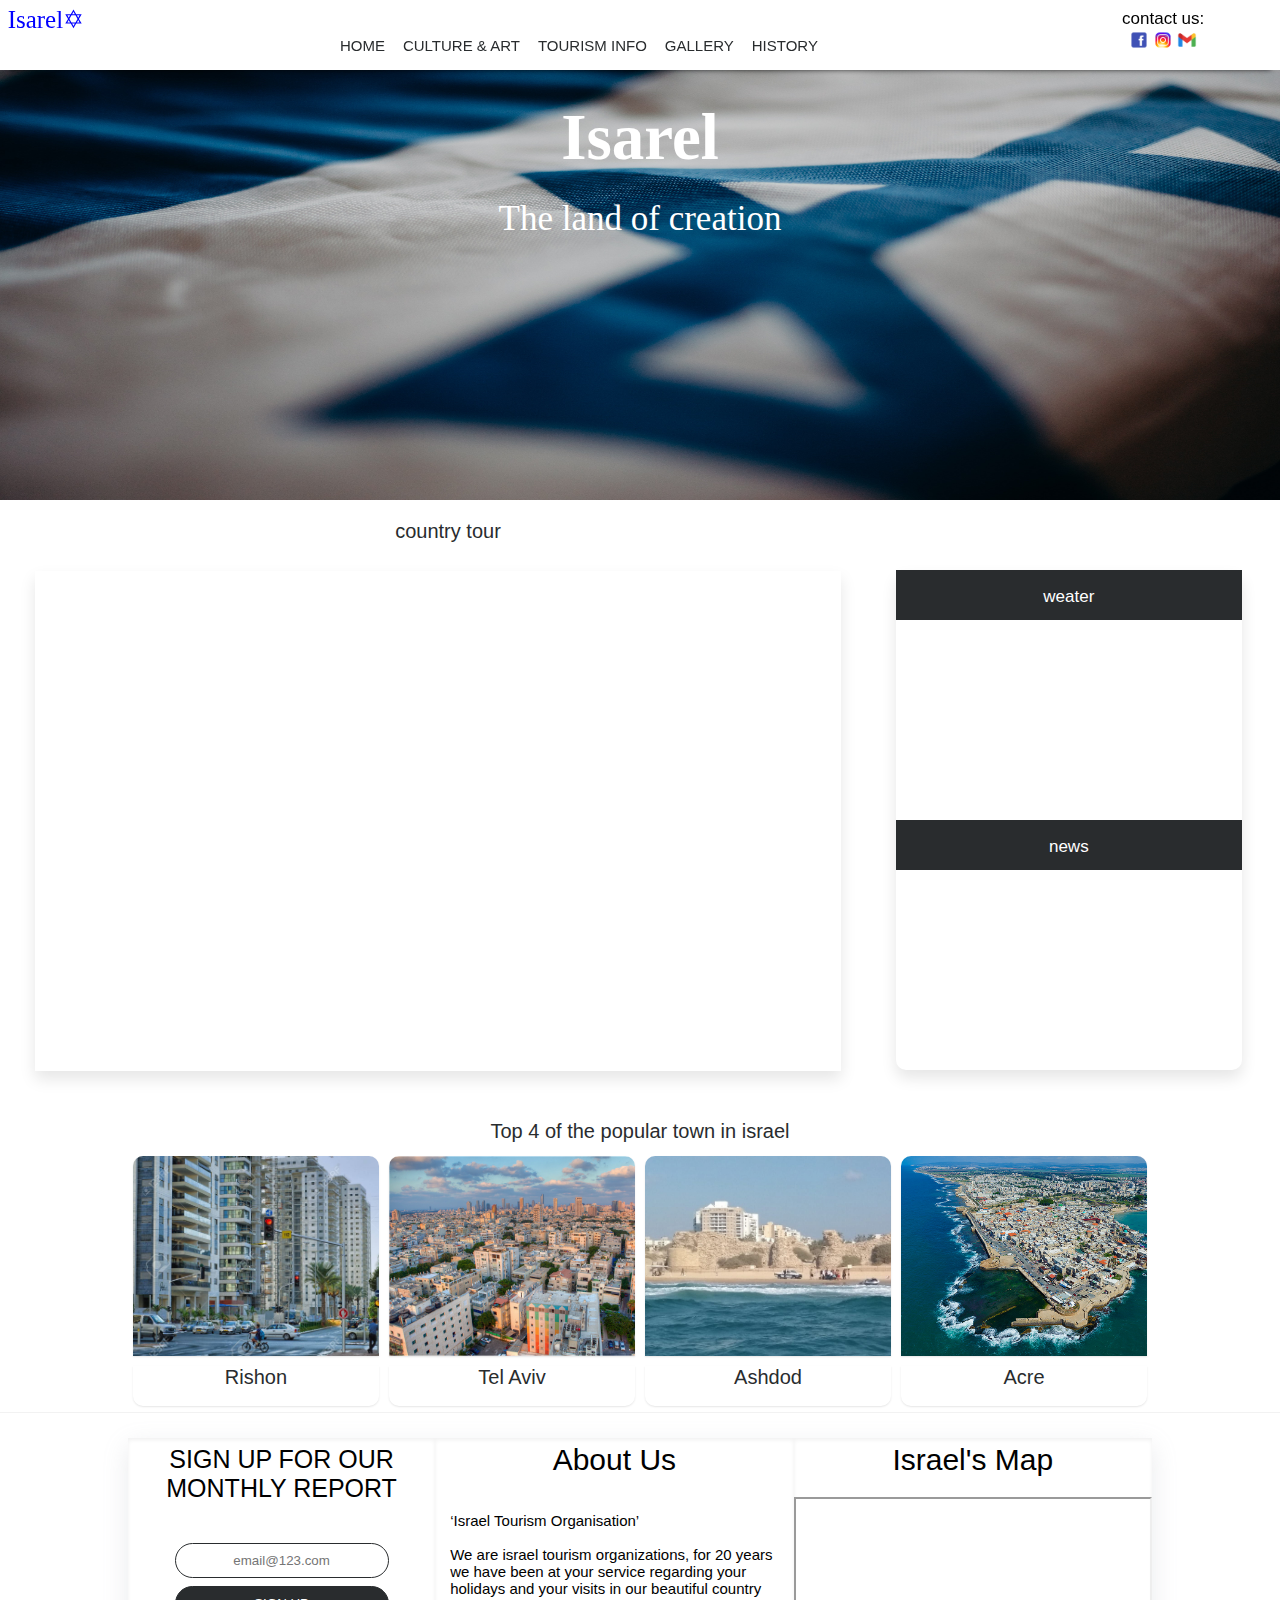
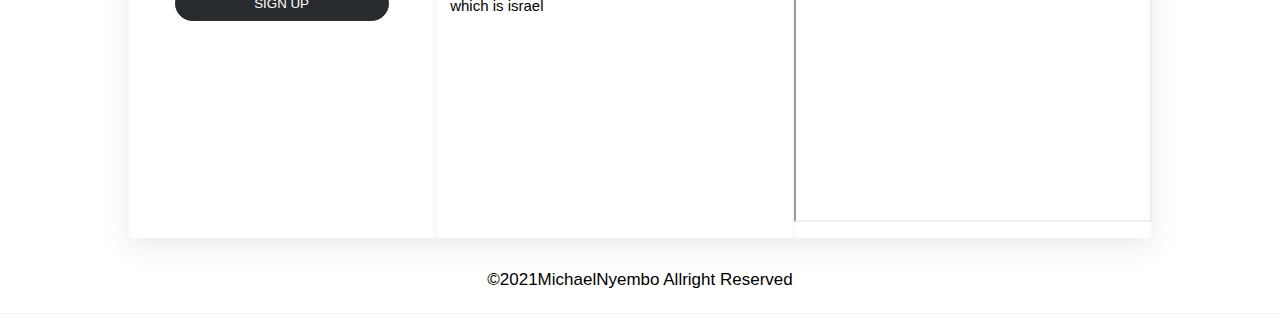
<file: index.html>
<!DOCTYPE html>
<html>
   <head>
     <meta name="viewport" content="width=device-width, initial-scale=1">
     <meta content="auhtor" content="Michael Nyembo">
     <link rel="stylesheet" href="./css/homestyle.css">
   </head>
   <body>

       <div class="header">
         <div class="site-name">
           <p><span>Isarel✡︎</span></p>
         </div>

           <div class="list">
            <ul>
              <li><a href="index.html">HOME</a></li>
              <li><a href="cultureAndArt.html">CULTURE & ART</a></li>
              <li><a href="tourism.html">TOURISM INFO</a></li>
              <li><a href="galery.html">GALLERY</a></li>
              <li><a href="history.html">HISTORY</a></li>

           </ul>
         </div>
         <div class="contact">
             <div class="top">
               <p>contact us:</p>
             </div>
             <div class="icon">
               <a href="https://www.facebook.com/michaelnyembo.nb"><img src="./images/facebook.png" width="30px" height="30px"></a>
               <a href="https://www.instagram.com/michaelnyembo/"><img src="./images/instagram.png" width="30px" height="30px"></a>
               <a href="https://mail.google.com/mail/u/0/?hl=tr#inbox"><img src="./images/gmail.png"  width="30px" height="30px"></a>
             </div>
         </div>
     </div>
      <div class="container">
        <div class="welcome">

                <h1>Isarel</h1>
                <p>The land of creation</p>

        </div>
        <div class="main">
          <div class="left">
            <p>country tour</p>
            <iframe src="https://www.youtube.com/embed/Nl5DNKf0mFw" allow="accelerometer; autoplay; encrypted-media ;gyroscope ;picture-in-picture" allowfullscreen height="500px" width="80%" title="IframeVideoIstarel" id="video"></iframe>
          </div>
          <div class="right">
            <div class="contain">
              <div class="title-1">
                <p>weater</p>
              </div>
              <div class="weather">
                  <iframe src="https://www.accuweather.com/en/il/jerusalem/213225/weather-forecast/213225" allow="accelerometer; autoplay; encrypted-media ;gyroscope ;picture-in-picture" allowfullscreen height="200px" width="100%" title="IframeWeatherIsrael" id="weat"></iframe>
              </div>
              <div class="title-2">
                <p>news</p>
              </div>
              <div class="news">
                  <iframe src="https://www.haaretz.com/israel-news" allow="accelerometer; autoplay; encrypted-media ;gyroscope ;picture-in-picture" allowfullscreen height="200px" width="100%" title="IframeNewsIsrael" id="new"></iframe>
              </div>
            </div>
          </div>
        </div>
        <div class="pic">
          <p>Top 4 of the popular town in israel</p>
          <div class="pic-container">
            <div class="box">
              <a href="https://en.wikipedia.org/wiki/Rishon_LeZion"><div class="top-img"  style="background-image:url(./images/rishon.jpg);background-size:cover">
              </div>
              </a>
              <div class="title">
                <p>Rishon</P>
              </div>

            </div>
            <div class="box">
              <a href="https://en.wikipedia.org/wiki/Tel_Aviv"><div class="top-img" style="background-image:url(./images/telaviv.png);background-size:cover">
              </div>
            </a>
              <div class="title">
                <p>Tel Aviv</P>
            </div>
          </div>
            <div class="box">
              <a href="https://en.wikipedia.org/wiki/Ashdod"><div class="top-img" style="background-image:url(./images/ashdod.jpeg);background-size:cover">

              </div>
            </a>
              <div class="title">
                <p>Ashdod</P>
             </div>
           </div>
            <div class="box">
             <a href="https://en.wikipedia.org/wiki/Acre">  <div class="top-img" style="background-image:url(./images/acre.jpg);background-size:cover">
              </div>
            </a>
              <div class="title">
                <p>Acre</P>
            </div>
          </div>
        </div>
      </div>
        <div class="footer">
          <div class="footer-content">
            <div class="contact">
              <p>SIGN UP FOR OUR MONTHLY REPORT</p>
              <form method="post">
                <input type="email" name="email" required placeholder="email@123.com" id="text"><br>
                <input type="submit" name="btn" value="SIGN UP" id="btn">
              </form>
            </div>
            <div class="about-us">
              <p id="title">About Us</p>
              <p id="txt"><span>‘Israel Tourism Organisation’<br><br>

We are israel tourism organizations, for 20 years we have been at your service regarding your holidays and your visits in our beautiful country which is israel </span><p>
            </div>
            <div class="map">
                 <p>Israel's Map</p>
                 <iframe src="https://www.google.com/maps/d/embed?mid=1HGCV51R8lmS3NfpPRBj8WVOJo2g&msa=0&ie=UTF8&t=m&ll=32.259265%2C35.17822299999999&spn=2.322528%2C4.389038&z=8&output=embed" allow="accelerometer; autoplay; encrypted-media ;gyroscope ;picture-in-picture" allowfullscreen height="325px" width="100%" title="IframeNewsIsrael" id="new"></iframe>
            </div>
            <center><p id="foot">&copy;2021MichaelNyembo Allright Reserved</p></center>
          </div>
        </div>
     </div>

   </body>
</html>
</file>
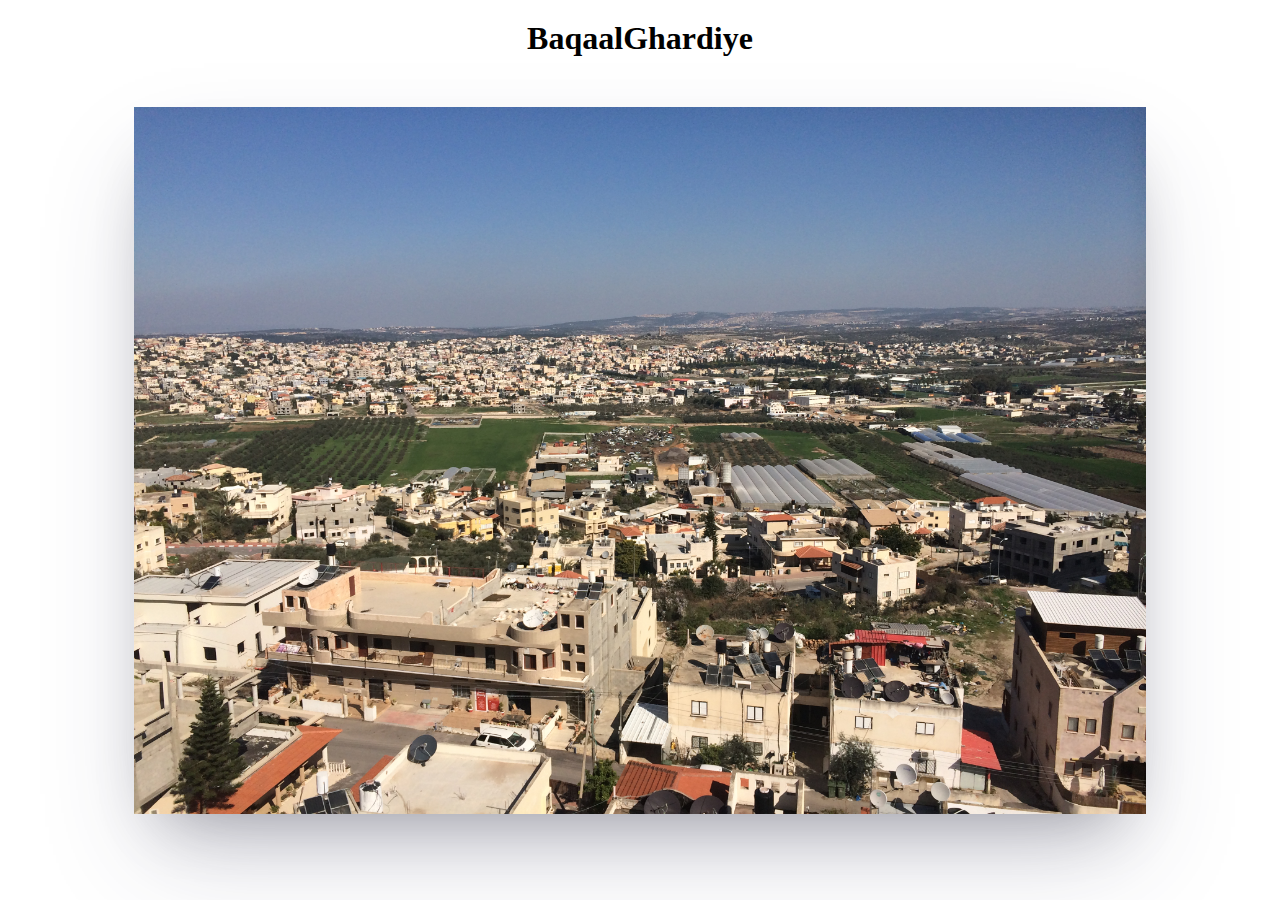
<file: BaqaalGhardi.html>
<!DOCTYPE>
<html>
  <head>
    <meta name="viewport" content="width=device-width, initial-scale=1">
    <meta content="auhtor" content="Michael Nyembo">
  </head>
  <body>
    <h1 style="text-align:center;margin-top:20px; font-family: 'Itim', cursive;">BaqaalGhardiye</h1>
    <img src="./images/BaqaalGharbiyye.jpg" width="80%" height="80%" style="margin-left:auto; margin-right:auto; display:block;margin-top:50px; box-shadow: rgba(50, 50, 93, 0.25) 0px 50px 100px -20px, rgba(0, 0, 0, 0.3) 0px 30px 60px -30px, rgba(10, 37, 64, 0.35) 0px -2px 6px 0px inset;">
  </body>
</html>
</file>
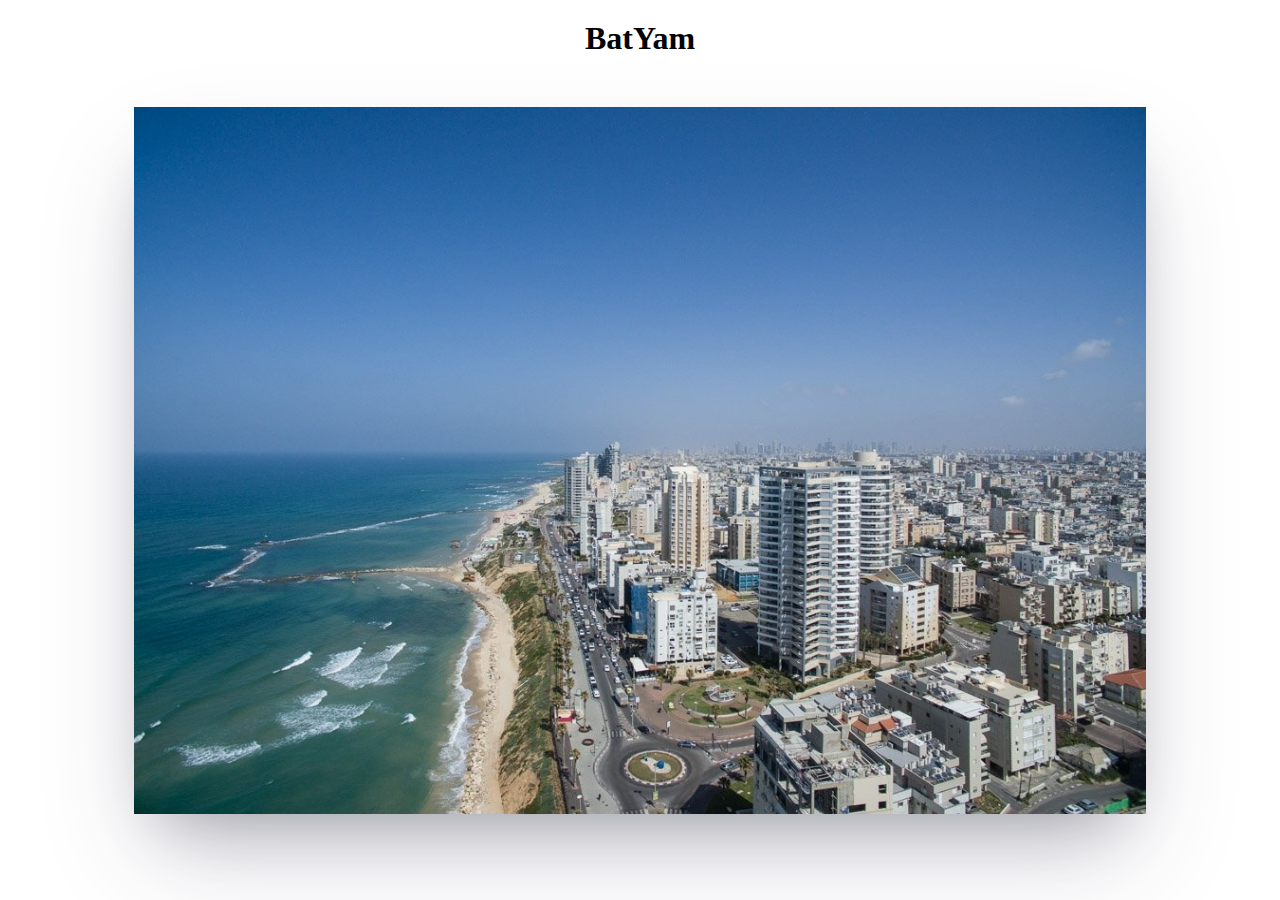
<file: BatYam.html>
<!DOCTYPE>
<html>
  <head>
    <meta name="viewport" content="width=device-width, initial-scale=1">
    <meta content="auhtor" content="Michael Nyembo">
  </head>
  <body>
    <h1 style="text-align:center;margin-top:20px; font-family: 'Itim', cursive;">BatYam</h1>
    <img src="./images/BatYam.jpg" width="80%" height="80%" style="margin-left:auto; margin-right:auto; display:block;margin-top:50px; box-shadow: rgba(50, 50, 93, 0.25) 0px 50px 100px -20px, rgba(0, 0, 0, 0.3) 0px 30px 60px -30px, rgba(10, 37, 64, 0.35) 0px -2px 6px 0px inset;">
  </body>
</html>
</file>
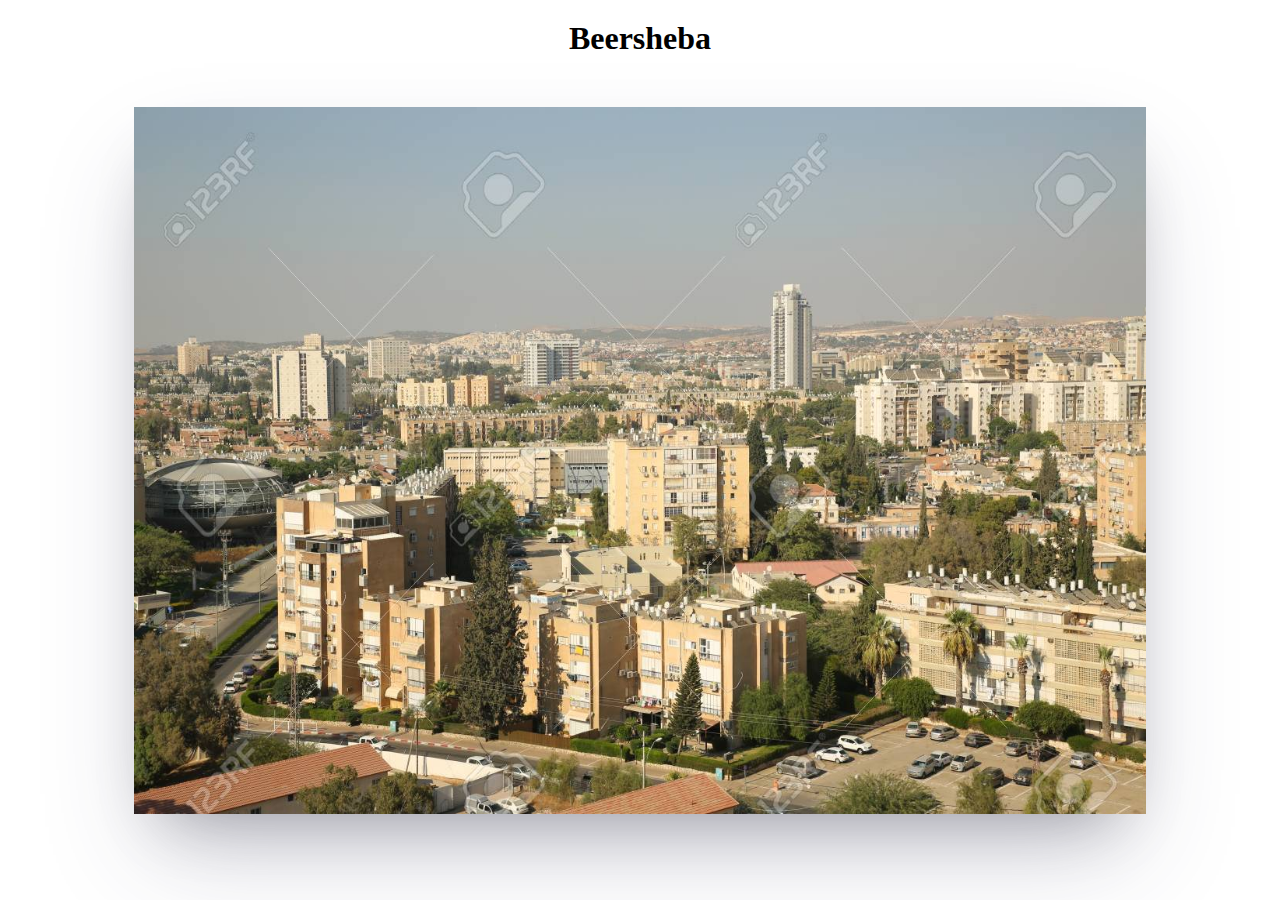
<file: Beersheba.html>
<!DOCTYPE>
<html>
  <head>
    <meta name="viewport" content="width=device-width, initial-scale=1">
    <meta content="auhtor" content="Michael Nyembo">
  </head>
  <body>
    <h1 style="text-align:center;margin-top:20px; font-family: 'Itim', cursive;">Beersheba</h1>
    <img src="./images/Beersheba.jpg" width="80%" height="80%" style="margin-left:auto; margin-right:auto; display:block;margin-top:50px; box-shadow: rgba(50, 50, 93, 0.25) 0px 50px 100px -20px, rgba(0, 0, 0, 0.3) 0px 30px 60px -30px, rgba(10, 37, 64, 0.35) 0px -2px 6px 0px inset;">
  </body>
</html>
</file>
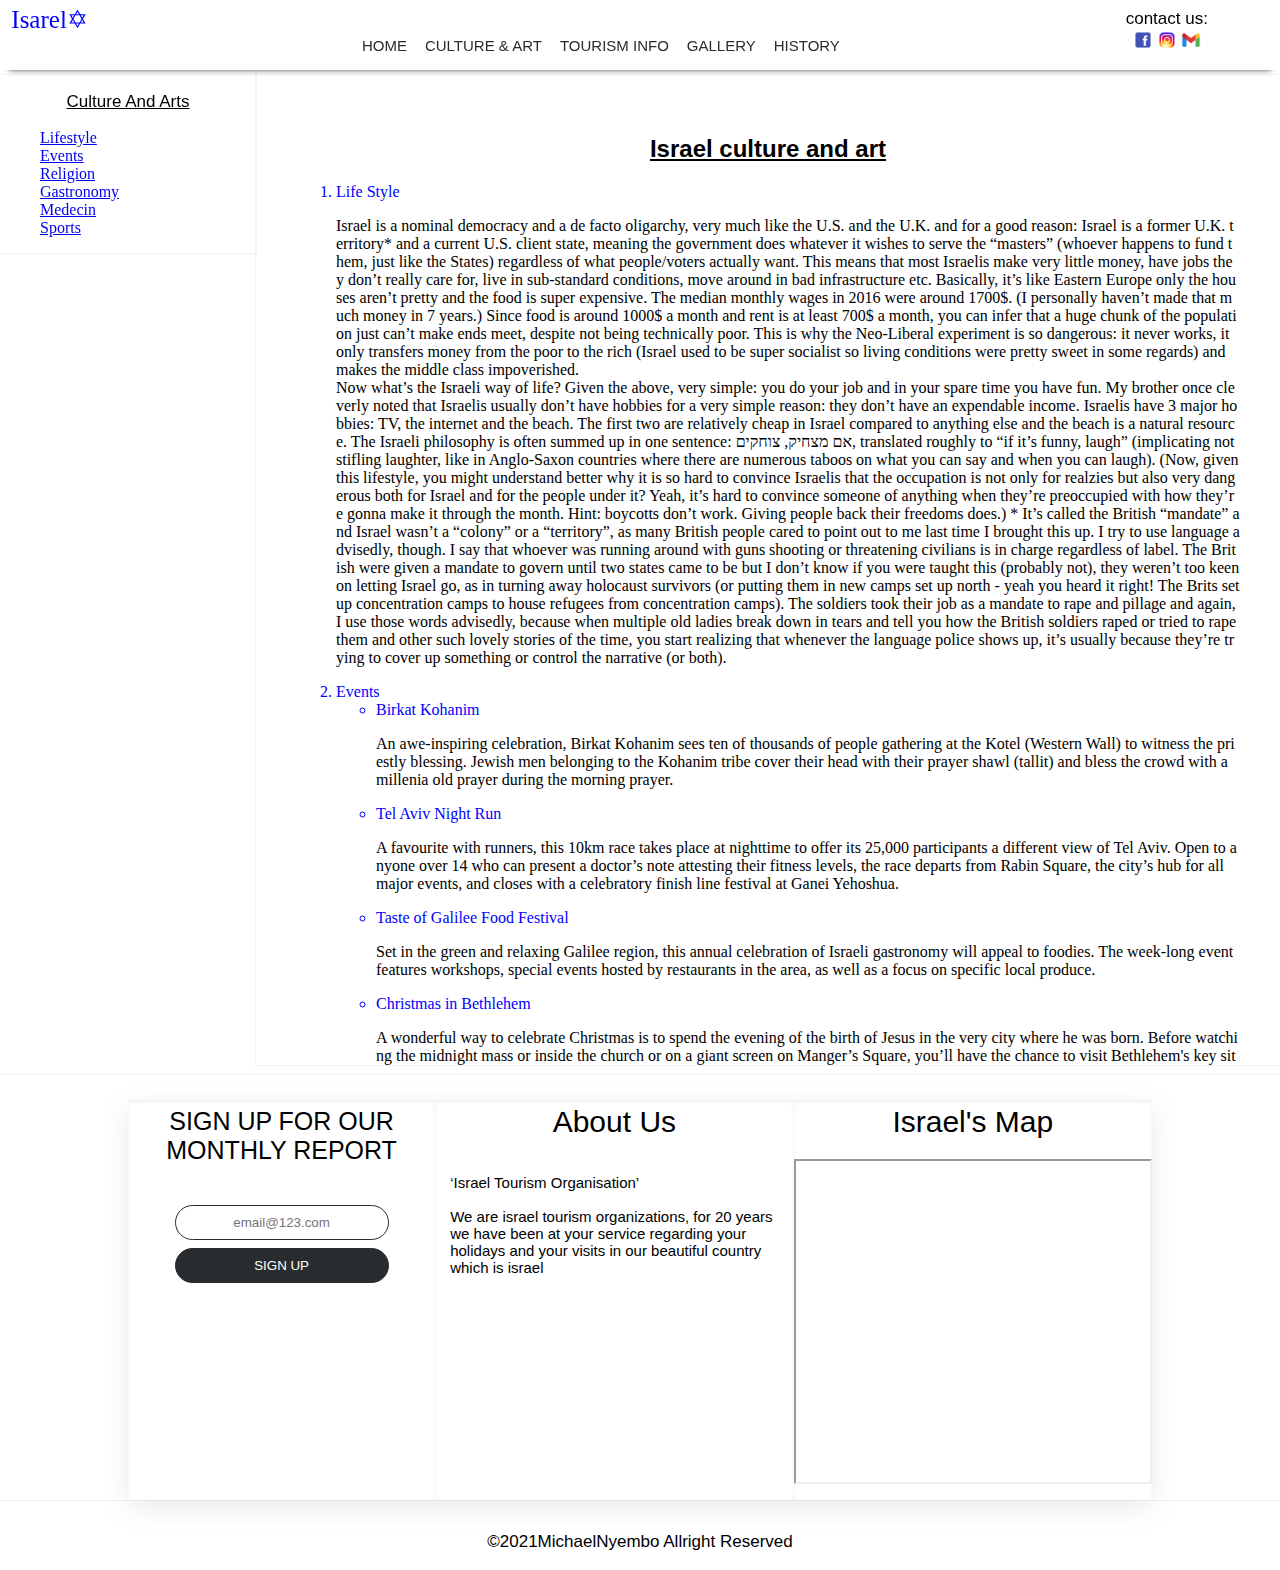
<file: cultureAndArt.html>
<!DOCTYPE html>
<html>
   <head>
     <meta name="viewport" content="width=device-width, initial-scale=1">
     <meta content="auhtor" content="Michael Nyembo">
     <link rel="stylesheet" href="./css/cultureAndArtStyle.css">
   </head>
   <body>

       <div class="header">
         <div class="site-name">
           <p><span>Isarel✡︎</span></p>
         </div>

           <div class="list">
            <ul>
              <li><a href="home.html">HOME</a></li>
              <li><a href="cultureAndArt.html">CULTURE & ART</a></li>
              <li><a href="tourism.html">TOURISM INFO</a></li>
              <li><a href="galery.html">GALLERY</a></li>
              <li><a href="history.html">HISTORY</a></li>

           </ul>
         </div>
         <div class="contact">
             <div class="top">
               <p>contact us:</p>
             </div>
             <div class="icon">
               <a href="https://www.facebook.com/michaelnyembo.nb"><img src="./images/facebook.png" width="30px" height="30px"></a>
               <a href="https://www.instagram.com/michaelnyembo/"><img src="./images/instagram.png" width="30px" height="30px"></a>
               <a href="https://mail.google.com/mail/u/0/?hl=tr#inbox"><img src="./images/gmail.png"  width="30px" height="30px"></a>
             </div>
         </div>
     </div>
      <div class="container">
        <div class="main">
          <div class="left">
            <div class="myList">
               <p>Culture And Arts</p>
               <ul>
                 <li><a href="#life">Lifestyle</a></li>
                 <li id="event"><a href="#">Events</a></li>
                 <li><a href="#religion">Religion</a></li>
                 <li><a href="#gastronomy">Gastronomy</a></li>
                 <li><a href="#medcin">Medecin</a></li>
                 <li><a href="#sport">Sports</a></li>


             </ul>
             </div>
          </div>
          <div class="center">
            <h2>Israel culture and art</h2>
            <ol>
              <li id="life">Life Style</li>
                 <p>Israel is a nominal democracy and a de facto oligarchy, very much like the U.S. and the U.K. and for a good reason: Israel is a former U.K. territory* and a current U.S. client state, meaning the government does whatever it wishes to serve the “masters” (whoever happens to fund them, just like the States) regardless of what people/voters actually want.

This means that most Israelis make very little money, have jobs they don’t really care for, live in sub-standard conditions, move around in bad infrastructure etc. Basically, it’s like Eastern Europe only the houses aren’t pretty and the food is super expensive. The median monthly wages in 2016 were around 1700$. (I personally haven’t made that much money in 7 years.) Since food is around 1000$ a month and rent is at least 700$ a month, you can infer that a huge chunk of the population just can’t make ends meet, despite not being technically poor. This is why the Neo-Liberal experiment is so dangerous: it never works, it only transfers money from the poor to the rich (Israel used to be super socialist so living conditions were pretty sweet in some regards) and makes the middle class impoverished.<br>
Now what’s the Israeli way of life? Given the above, very simple: you do your job and in your spare time you have fun. My brother once cleverly noted that Israelis usually don’t have hobbies for a very simple reason: they don’t have an expendable income. Israelis have 3 major hobbies: TV, the internet and the beach. The first two are relatively cheap in Israel compared to anything else and the beach is a natural resource. The Israeli philosophy is often summed up in one sentence: אם מצחיק, צוחקים, translated roughly to “if it’s funny, laugh” (implicating not stifling laughter, like in Anglo-Saxon countries where there are numerous taboos on what you can say and when you can laugh).

(Now, given this lifestyle, you might understand better why it is so hard to convince Israelis that the occupation is not only for realzies but also very dangerous both for Israel and for the people under it? Yeah, it’s hard to convince someone of anything when they’re preoccupied with how they’re gonna make it through the month. Hint: boycotts don’t work. Giving people back their freedoms does.)

* It’s called the British “mandate” and Israel wasn’t a “colony” or a “territory”, as many British people cared to point out to me last time I brought this up. I try to use language advisedly, though. I say that whoever was running around with guns shooting or threatening civilians is in charge regardless of label. The British were given a mandate to govern until two states came to be but I don’t know if you were taught this (probably not), they weren’t too keen on letting Israel go, as in turning away holocaust survivors (or putting them in new camps set up north - yeah you heard it right! The Brits set up concentration camps to house refugees from concentration camps).

The soldiers took their job as a mandate to rape and pillage and again, I use those words advisedly, because when multiple old ladies break down in tears and tell you how the British soldiers raped or tried to rape them and other such lovely stories of the time, you start realizing that whenever the language police shows up, it’s usually because they’re trying to cover up something or control the narrative (or both).

               </p>
               <li id="event">Events</li>
                  <ul>
                    <li>Birkat Kohanim</li>
                      <p>An awe-inspiring celebration, Birkat Kohanim sees ten of thousands of people gathering at the Kotel (Western Wall) to witness the priestly blessing. Jewish men belonging to the Kohanim tribe cover their head with their prayer shawl (tallit) and bless the crowd with a millenia old prayer during the morning prayer.</p>
                    <li>Tel Aviv Night Run</li>
                      <p>A favourite with runners, this 10km race takes place at nighttime to offer its 25,000 participants a different view of Tel Aviv. Open to anyone over 14 who can present a doctor’s note attesting their fitness levels, the race departs from Rabin Square, the city’s hub for all major events, and closes with a celebratory finish line festival at Ganei Yehoshua.</p>
                    <li>Taste of Galilee Food Festival</li>
                       <p>Set in the green and relaxing Galilee region, this annual celebration of Israeli gastronomy will appeal to foodies. The week-long event features workshops, special events hosted by restaurants in the area, as well as a focus on specific local produce.</p>
                    <li>Christmas in Bethlehem</li>
                          <p>A wonderful way to celebrate Christmas is to spend the evening of the birth of Jesus in the very city where he was born. Before watching the midnight mass or inside the church or on a giant screen on Manger’s Square, you’ll have the chance to visit Bethlehem's key site related to Jesus’ birth, the Church of the Nativity.</p>
                    <li>Red Sea Jazz Festival Eilat</li>
                             <p>Not one just for jazz aficionados, this well established festival taking place in the south of Israel also welcomes world music (from the Balkans to Cuba), Middle Eastern sounds, and pop music. Around 35 events are held with the magnificent backdrop of the Red Sea in Eilat. A great feature of this festival, happening in winter and summer, is the free jam sessions.</p>

                  </ul>
                  <li id="religion">Religion</li>
                     <p>Religious Beliefs. Judaism is the official religion. Eighty percent of the population are Jewish, 15 percent are Muslim, and 4 percent are Christian or Druze. Jews believe in the Hebrew Bible, or Tenakh, which corresponds to the Christian Old Testament. The most sacred text is the Torah, or the five books of Moses. The Bible is seen as both historical record and religious law. Different communities follow the Holy Book with varying degrees of literalness. The strictest are the ultra-Orthodox, who believe that the Scriptures were physically handed down from God. There are also Conservative, Reform, and Reconstructionist congregations, who interpret the law more leniently, and who allow women more of a role in the religion. There also are different sects of Judaism, such as the Hasidim and the Lubbavicher.

There are five pillars of faith that Muslims follow. They are: a declaration of faith in Allah; praying five times a day; giving alms to the poor; fasting from sunrise to sundown during the holy month of Ramadan; and making a pilgrimage at some point in one's life to the holy city of Mecca.

Religious Practitioners. Rabbis are the religious leaders of the Jewish community. They are ordained in Jewish law, and often are scholars in addition to delivering sermons and offering spiritual guidance. The Chief Rabbinate is a body of rabbis who make the religious laws to which Israeli Jews are subject.

An overview of Haifa and the bay area, in 1989.
An overview of Haifa and the bay area, in 1989.
The main religious figures in the Muslim community are muezzins, who are scholars of the Koran and sound the call to prayer from mosques.

Rituals and Holy Places. Jews worship in synagogues. In the most traditional, men sit in the front and women in the back, separated by a partition, or in a balcony. There are a number of places in Israel, in Jerusalem in particular, that have religious significance to Jews, Muslims, and Christians. The Dome of the Rock is an ancient Muslim shrine. Christians often make pilgrimages to the Church of the Holy Sepulcher, also in Jerusalem. The Wailing Wall, the remains of the Temple destroyed by the Romans in 70 C.E. , is a sacred spot for Jews. There is a separate section of the wall for men and women. People often write their prayers on pieces of paper and slip them in cracks between the stones. The Jewish New Year, called Rosh Hashana, falls in September or October. Jews attend synagogue for two days and listen to readings from the Torah. The ten days following Rosh Hashana are known as the Days of Awe, a period of reflection and penitence. This culminates in Yom Kippur, the Day of Atonement, and the holiest day of the year. Jews fast from sundown to sundown and attend synagogue, where they repent for their sins and ask God to be inscribed in the Book of Life for another year. Sukkot, the harvest festival, is later in the fall. Hanukkah, which falls in December, is an eight-day holiday celebrating the victory of the Maccabees over the Greeks in C.E. 165. Purim, in the spring, celebrates Queen Esther's outsmarting Haman, who wished to kill the Jewish people. Passover, which falls later in the spring, remembers Jewish liberation from slavery in Egypt.

The bar mitzvah (for boys) or bat mitzvah (for girls) is an important coming-of-age ceremony in Judaism. Children study for years to prepare for the event that occurs when they turn thirteen. They are called to read from the Torah before the congregation; the service is followed by a party with food and dancing.

Death and the Afterlife. Judaism focuses more on the here and now, rather than the concept of an afterlife. A death is followed by a mourning period of seven days, a process called sitting shiva , during which friends and relatives pay visits to the family of the deceased and bring food. Mourners dress in black, sit on low stools, and recite prayers. Another traditional practice is for mourners to tear their clothes; today they generally rip only the lapel of their shirts. When visiting a Jewish cemetery, it is customary to place a stone on the gravestone in memory of the deceased.



<a href=" https://www.everyculture.com/Ge-It/Israel.html#ixzz6u1Droike">Read more:</a></p>
                  <li id="medecin">Medecin</li>
                      <p>Israel has a well-developed health care system. It has one of the highest ratios of doctors to general population in the world. Since independence, sanitation has improved, and the rate of infectious diseases has decreased. Histadrut, the labor federation, runs Kupat Cholim, or Sick Fund, which provides health care to members through regional hospitals and local clinics. The Ministry of Health provides for those who do not receive care from a sick fund. In general, Jews receive better health care than Arabs. The life expectancy is longer for Jews, and the infant mortality rate is significantly lower.

<a href="https://www.everyculture.com/Ge-It/Israel.html#ixzz6u1Eg0chw">Read more: </a></p>
                  <li id="gastronomy">Gastronomy</li>
                     <p>For such a young country, Israel has a seriously enviable food culture. It’s certainly Middle Eastern in nature, but what makes it so unique is the huge number of international influences that have helped shape it into what it is today. So many people have made the country their home over the years, coming from all over, and the large communities from North Africa and places like Georgia means there’s some seriously interesting (and tasty) dishes to eat your way through. And more often than not, the best places to find these flavours are at market stalls and tiny hole-in-the-wall restaurants.

Israeli street food is the perfect representation of the country’s food culture, with dozens of different delicacies just waiting to be tasted. Walk through the bustling markets of Jerusalem or Tel-Aviv and you’ll soon realise there’s plenty to see, do and taste, with vendors calling to the crowds, queues forming for falafel stands and pretty much everyone delving into something delicious. Take a look at the street foods we think should be top of your list when visiting Israel, and get ready to fulfil your chickpea and pitta bread quota for the year.</p>
                  <li id="sport">Sport</li>
                  <p>Since the establishment of the State of Israel, sports have played an increasingly important role in the development of the country both at home and on the international stage. Despite its small population, Israel’s athletes, such as tennis star Shahar Pe’er and soccer player Yossi Benayoun, have achieved international recognition. Israeli sports teams have also found success abroad, most notably the Maccabi Tel Aviv basketball club, which has consistently ranked among the best teams in Europe and won multiple championships. Israel’s national teams, especially in soccer and basketball have also been improving.<br><br>

Outside of the professional arena, sports have always been a significant pastime for hundreds of thousands of Israelis. With miles of beautiful coastline on the country’s western border it’s no surprise that an estimated half of the population swim regularly. The many months of warm weather encourage Israelis to enjoy outdoor sports, and a competitive attitude ensures youngsters become involved in dozens of different sporting activities from a young age.<br><br>

<a href="#soccer">Soccer</a><br>
<a href="#basketball">Basketball</a><br>
<a href="#tennis">Tennis</a><br>
<a href="#wingate">The Wingate Institute</a><br>
<a href="#youngsters">Youngsters Playing Sports</a><br>
<a href="#hobby">Sports as a Hobby</a><br>
<a href="#Olympics">Olympics & Maccabiah</a><br>
<a href="#newSport">New Sports</a><br>
<a href="#cycling">Cycling</a><br>
<a href="#disbled">Sports for the Disabled</a><br><br>

<span id="soccer" style="color:red">Soccer</span><br><br>
Soccer just edges basketball as the most popular sport in Israel. The professional soccer league, with 12 teams in the top Premier League division, is followed closely in the media and attracts crowds of up to 20,000 people at games. After half a decade at the top, Maccabi Haifa's era of unrivaled success appears to be waning, with Betar Jerusalem taking over, having won the league championship for the first time in nine years in May 2007.<br><br>

Israeli clubs continue to improve in European competition, and Maccabi Haifa reached the quarterfinals of the Champions League in 2003 and 2010.<br><br>

Israeli soccer players are having an increasing impact on the world stage. In the summer of 2007, Israel captain Yossi Benayoun moved to Liverpool FC and defender Tal Ben Haim to Chelsea, while in January 2008, Tamir Cohen joined Bolton Wanderers. In November 2017, Israeli soccer star Eran Zahavi was named the Most Valuable Player in the Chinese Super League, after finishing the season as the league's top goal scorer. Before being recruited by the Guangzhou R&F club in 2015, Zahavi played for the Maccabi Tel Aviv team in Israel.<br><br>

Israel participates in the Homeless World Cup, a soccer competition run by the Homeless World Cup Foundation. The organization hopes to alleviate homelessness worldwide by providing a social safety net and self-confidence to homeless individuals. Israel is one of 74 countries, including the United States, that participate in the Homeless World Cup, which draws an annual attendance of approximately 80,000 people.<br><br>

In November 2017, FIFA, the international governing body of professional football, rejected a Palestinian Football Association request to take punitive action against Israeli soccer teams based in settlements beyond the Green Line. The Palestinian group argued that the Israeli teams violated FIFA rules forbidding teams from playing in another nation’s territory without permission. FIFA rejected the Palestinian arguments, based on the fact that there is no permanent, recognized border in the area.<br><br>

<span id="basketball" style="color:red">Basketball</span><br><br>
Maccabi Tel Aviv are the kings of Israeli basketball, having won nearly every league championship. Maccabi also won the Euroleague championship in 2014 and back-to-back in 2004 and 2005. Overall, Maccabi owns six Euroleague trophies. In 2009, former Maccabi player Omri Casspi made history as the first Israeli to play in the NBA, after he was drafted by the Sacramento Kings.<br><br>

Hapoel Jerusalem has also had success in the European arena, competing in the ULEB Cup, a competition it won in 2005. In 2009, it again qualified for the Biannual EuroBasket championship, an event it has participated in since 1993.<br><br>

Women’s basketball is popular in Israel, with two teams – Elitzur Ramle and Anda Ramat Hasharon – regularly battling for the league title. The two also compete in European competition. Shay Doron became the first Israeli to play professional basketball in America in 2007, playing for the New York Liberty in the WNBA.<br><br>

The Basketball Without Borders program sponsored a camp in Israel featuring current and former NBA players and coaches during August 2017. Sixty of the top under-17 basketball players throughout Europe and the Middle East participated in the program and trained under the professional players. Additionally, Basketball Without Borders brought Israeli and Palestinian children together to play games and sponsored a new area for children at the Jerusalem YMCA. Basketball Without Borders has held camps in 26 countries since its founding in 2001, and this was the first time that Israel hosted a camp.<br><br>

Israel's national under-20 basketball team won their first ever European Championship title in July 2018, beating the Croatian team 80-66.<br><br><br>

<span id="tennis" style="color:red">Tennis</span><br><br>
In recent years Israeli tennis players have become a fixture at the world’s biggest tournaments. Teenager Shahar Pe’er broke into the world's top 20 in 2006 and performs well at WTA-ranked tournaments around the world, including reaching the doubles finals of the Australian Open in 2008.<br>

Doubles pair Andy Ram and Yoni Erlich have also established themselves as one of the best in the world, winning the 2008 Australian Open and staying in the world’s top 10 for years. Ram has also excelled in the mixed doubles competitions. In 2006, he won Wimbledon with Russian Vera Zvonerava and, in 2007, captured the French Open with his French partner Nathalie Dechy.<br><br>

Israel also regularly participates in the Davis Cup competition. In 2009, the team reached the semifinal for the first time in its history.<br><br>

<span id="wingate" style="color:red">The Wingate Institute</span><br><br>
An important factor in the success and development of Israeli sports is the Wingate Institute of Physical Education, the national sports center based in its own grounds close to the city of Netanya in central Israel. The institute includes an elite school for gifted young sports students, as well as the Department of Sports Medicine, a world leader in the field. The Council for Sporting Excellence, which determines which talented athletes will receive stipends to train full time, is also based at Wingate. Numerous successful Israeli athletes, including Pe'er, Ram, and Erlich, began their careers at Wingate.<br><br>

The Sports Authority of the Ministry of Science, Culture, and Sport sponsors the training of instructors and coaches at Wingate and oversees all sporting activity in Israel, coordinating the activities of the various sports federations and organizations and assisting in the development of programs.<br><br>

<span id="youngsters" style="color:red">Youngsters playing sports</span><br><br><br>
A sporting culture developed from the early years of the state, with youngsters encouraged to become involved in sports from a young age to promote both fitness and healthy competitiveness. Each week, hundreds of thousands of young Israelis participate in sports ranging from soccer and basketball to kayaking, sailing, and rock climbing.<br><br>

A number of major sports organizations run a network of clubs around the country as well as being affiliated to the major sports teams. The most well-known include Maccabi (established 1912), Hapoel (1923), Betar (1924), Elitzur (1939), and the Academic Sports Association – ASA (1953). Schools and community centers also run local leagues and competitions with the national school basketball and soccer finals broadcast on national television.<br><br>

Israel was home to the International Children's Games during early August 2018, hosting 750 boys and 750 girls from 29 countries in Jerusalem for the event. The International Children's Games is held in a different city around the globe every year, and is an official organization of the International Olympic Committee.  Children aged 12-15 participated in nine sports over the three-day event: basketball, soccer, street ball, volleyball, fencing, judo, athletics, tennis and swimming.<br><br>

<span id="hobby" style="color:red">Sports as a hobby</span><br><br><br>
On any weekend visitors will see groups of people playing basketball on outside courts in parks around the country, going running in the streets, and playing soccer in the parks. The beaches provide a great opportunity for water sports. Israel has the highest per capita number of qualified scuba divers in the world, with 50,000 attracted by the unique marine life of the Mediterranean and Red Sea. Windsurfing and water skiing are also popular as well as Matkot, a locally developed beach game played by keeping a ball in the air by hitting it from paddle to paddle.<br><br>

Away from the beaches, long-distance running is also high on the list of popular sports, with thousands participating in the annual marathon around Lake Kinneret in the North, beginning and ending in Tiberias. Jerusalem and Tel Aviv also have annual marathons. More than 35,000 runners from 72 different countries participated in the 2018 Jerusalem Marathon, the largest participation in the event's history.<br><br>

In the winter, Mount Hermon in the North has become a beacon for local skiers. Other popular sports include cycling table tennis, boxing, wrestling, weightlifting, judo, karate, and a form of self-defense called Krav Maga, developed by the IDF. Popular team sports include volleyball and handball, which both have their own professional leagues in Israel.<br><br>

<span id="Olympics" style="color:red">Olympics & Maccabiah</span><br><br><br>
Israel has always prided itself on its Olympic success, but until 2004 had never won a gold medal. That changed when windsurfer Gal Fridman beat the competition at the 2004 Athens Games. Arik Zeevi also won a medal at Athens, taking a bronze in the judo competition. In the 2008, Beijing Olympics Shahar Zubari won a bronze in men’s sailboard.<br><br>

Other medal winners include Yael Arad and Oren Smadja (silver and bronze in judo in Barcelona, 1992) and Michael Kalganov (bronze in kayaking, Sydney, 2000). Pole vaulter Alex Averbukh never won an Olympic medal but won bronze and silver medals at the 1999 and 2001 World Athletics Championships, and the gold medal at the 2002 and 2006 European Athletic Championships.<br><br>

Israel sent its largest delegation ever to the 2016 Olympics in Rio de Janiero, Brazil. The team of 48 athletes competed in 16 events, including golf, mountain biking, and the triathlon for the first time.<br><br>

Every four years Israel hosts its own version of the Olympics – the Maccabiah Games, which since 1932 has brought together thousands of Jewish athletes from all over the world. It is one of only seven worldwide competitions recognized by the International Olympic Committee. Participants compete in events such as soccer, basketball, table tennis, and netball and attend an impressive opening ceremony at the National Stadium in Ramat Gan. Many top Jewish athletes have made their names at the Maccabiah, including American swimmers Mark Spitz, who went on to win an unprecedented seven gold medals at the 1972 Olympics, and Lenny Krayzelburg, who won four gold medals in his career.<br><br>

At the 2017 Maccabiah Games, a special 4 x 50 meter relay race was held between Israeli and American all-star teams, American Olympic champions Krayzelburg, Jason Lezak (four Olympic golds), and Anthony Ervin (three Olympic golds), with masters swimmer Alex Blavatnik defeated Israeli Olympians Guy Barnea, Yoav Bruck, Eran Groumi, and Tal Stricker.<br><br>

<span id="newSport" style="color:red">New Sports</span><br><br><br>
English speaking immigrants have brought a number of sports to the country. The Israel Baseball League played professional baseball for a year in 2007. In 2017, the Israeli World Baseball Classic team began the Classic with four straight wins, including victories over powerhouses South Korea and Cuba. Although baseball is not widely played in Israel, the WBC team (composed mostly of American Jews) hopes to raise awareness about the sport in Israel.<br><br>

Other sports popular among English speakers are cricket and American football. Israel is a member of the International Cricket Association (ICA). New England Patriots owner Robert Kraft has promoted playing American football by building two stadiums in Jerusalem. There is an American flag football league includes dozens of teams competing for the Holy Land Bowl each season.<br><br>

The Israel Lacrosse Association has grown exponentially since its inception in 2010, and now boasts an 8-city league with a budget of over $4.8 million. In 2016, the Israeli team earned a silver medal at the European Lacrosse Championships, and the team won first place in the 2017 European Indoor Lacrosse Championships. The Israel Lacrosse Association was chosen to host the World Lacrosse Championship in 2018 after Manchester, UK had to back out because of financial problems. The event was the largest in the championship’s fifty year history, with 46 teams vying for the title in Netanya.<br><br>

Indian and South African immigrants brought rugby and lawn bowling to the country.<br><br>

<span id="cycling" style="color:red">Cycling</span><br><br><br>
Israel has one professional cycling team, the Israel Cycling Academy. The first Olympic indoor cycling arena in the Middle East, dubbed the Sylvan Adams Velodrome, was unveiled near Israel’s National Sports Center in May 2018.<br><br>

The largest cycling event in the world outside of the Tour de France, the Giro d’Italia, began in Israel in May 2018, the first time the race had ever been held outside of Europe. Participants spent three days cycling through Israel, beginning in Jerusalem and ending near Eilat and the Mitzpeh Ramon Crater. Following the Israeli leg of the race, the participants went on to Italy. Twenty-two teams from twenty countries participated, including teams representing Bahrain and the United Arab Emirates.<br><br>

<span id="disabled" style="color:red">Sports for the Disabled</span><br><br><br>
Israel sent 42 athletes to the 2008 Paralympic Games in Beijing, competing in archery, athletics, basketball, cycling, equestrian, rowing, sailing, shooting, swimming, table tennis and tennis. The team came home with five silver medals and one bronze. Keren Leibowitz is Israel’s most celebrated Paralympic athlete, having won three gold medals in swimming competitions in Sydney in 2000, three World Championships, and five European Championships. Swimmer Inbal Pezaro, runner Moran Samuel and shooter Doron Shaziri won Israel three bronze medals at the 2016 Paralympic games in Rio de Janiero, Brazil.<br><br>

The Israeli wheelchair tennis team came home with a silver medal in doubles from the BNP Paribas World Team Cup, held in Alghero, Italy in May 2017. The team had previously won the gold medal at the 2012 World Team Cup in South Korea, and the bronze medal at the 2014 competition in the Netherlands.<br><br>

In October 2017, an Israeli team participated for the first time in the European Para Youth Games held in Liguria, Italy. The games included over 600 Paralympic teenage athletes from 24 European countries participating in eleven sporting events such as archery, bocce, soccer, judo, and table tennis. The Israeli team took home eight medals from their first trip to the European Para Youth Games: three gold, two silver, and three bronze.<br><br>

The Israel Sports Association for the Disabled (ISAD) conducts a wide range of activities in many fields, including basketball, tennis, volleyball, badminton, table tennis, shooting, riding, archery, swimming, and sailing. The Sports Beit Halohem clubs for disabled army veterans and the Ilan organization for the disabled through injury and illness also offer numerous sporting activities.<br><br>

Two Israeli paralympic athletes brought home gold medals in swimming from the European Paralympic championship in August 2018.  Israeli athletes Inbal Pezaro and Ami Dadaon finished in first place in the 200m and 100m freestyle events, respectively. Pezaro, 31, has represented Israel in the paralympic games since 2004, and has won four Olympic silver medals and five Olympic bronze medals. The 2018 European Paralympic championship was 17-year old Dadaon's first European championship competition.   <p>
            </ol>
          </div>
        </div>
        <div class="footer">
          <div class="footer-content">
            <div class="contact">
              <p>SIGN UP FOR OUR MONTHLY REPORT</p>
              <form method="post">
                <input type="email" name="email" required placeholder="email@123.com" id="text"><br>
                <input type="submit" name="btn" value="SIGN UP" id="btn">
              </form>
            </div>
            <div class="about-us">
              <p id="title">About Us</p>
              <p id="txt"><span>‘Israel Tourism Organisation’<br><br>

We are israel tourism organizations, for 20 years we have been at your service regarding your holidays and your visits in our beautiful country which is israel </span><p>
            </div>
            <div class="map">
                 <p>Israel's Map</p>
                 <iframe src="https://www.google.com/maps/d/embed?mid=1HGCV51R8lmS3NfpPRBj8WVOJo2g&msa=0&ie=UTF8&t=m&ll=32.259265%2C35.17822299999999&spn=2.322528%2C4.389038&z=8&output=embed" allow="accelerometer; autoplay; encrypted-media ;gyroscope ;picture-in-picture" allowfullscreen height="325px" width="100%" title="IframeNewsIsrael" id="new"></iframe>
            </div>
            <center><p id="foot">&copy;2021MichaelNyembo Allright Reserved</p></center>
          </div>
        </div>
   </div>

   </body>
</html>
</file>
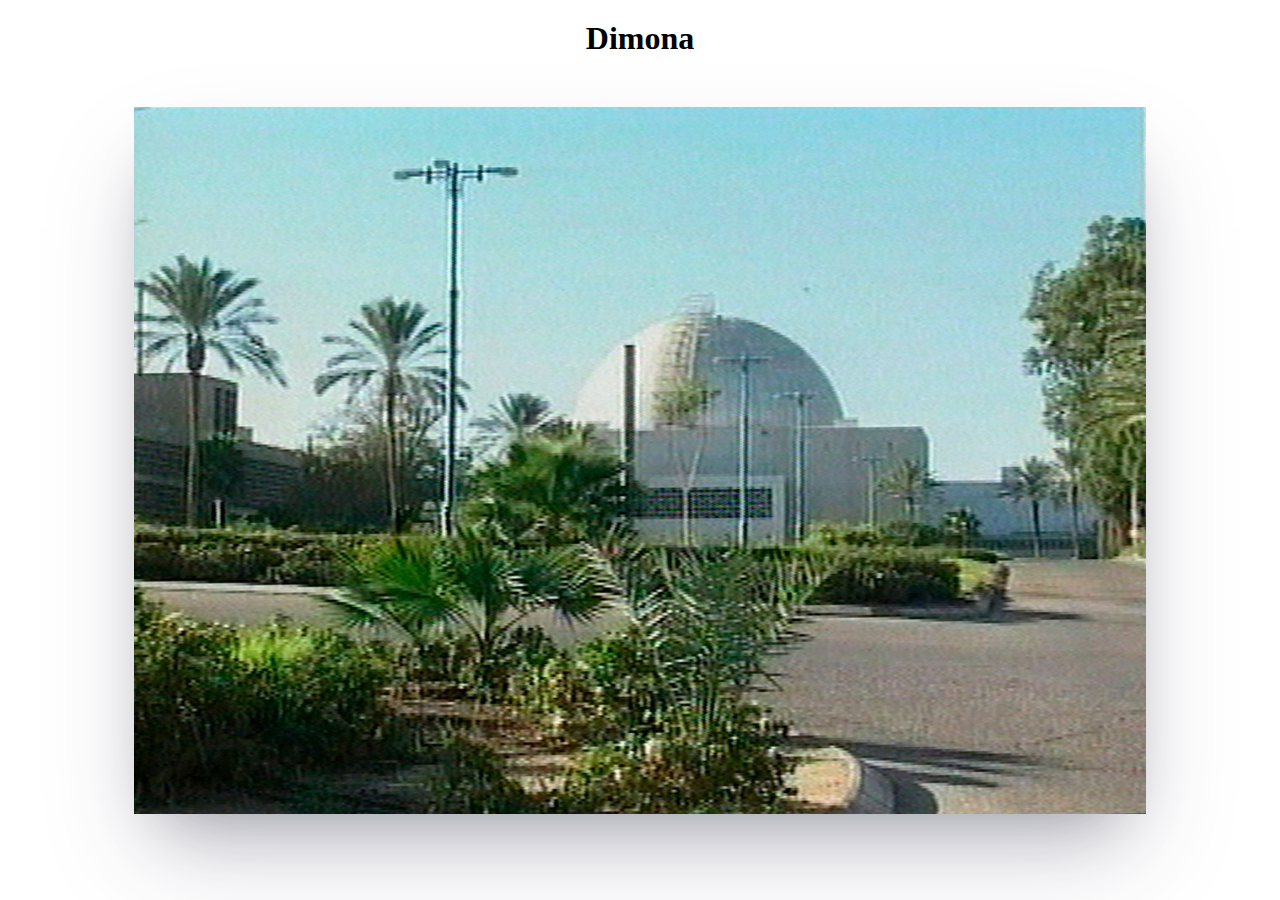
<file: Dimona.html>
<!DOCTYPE>
<html>
  <head>
    <meta name="viewport" content="width=device-width, initial-scale=1">
    <meta content="auhtor" content="Michael Nyembo">
  </head>
  <body>
    <h1 style="text-align:center;margin-top:20px; font-family: 'Itim', cursive;">Dimona</h1>
    <img src="./images/Dimona.jpg" width="80%" height="80%" style="margin-left:auto; margin-right:auto; display:block;margin-top:50px; box-shadow: rgba(50, 50, 93, 0.25) 0px 50px 100px -20px, rgba(0, 0, 0, 0.3) 0px 30px 60px -30px, rgba(10, 37, 64, 0.35) 0px -2px 6px 0px inset;">
  </body>
</html>
</file>
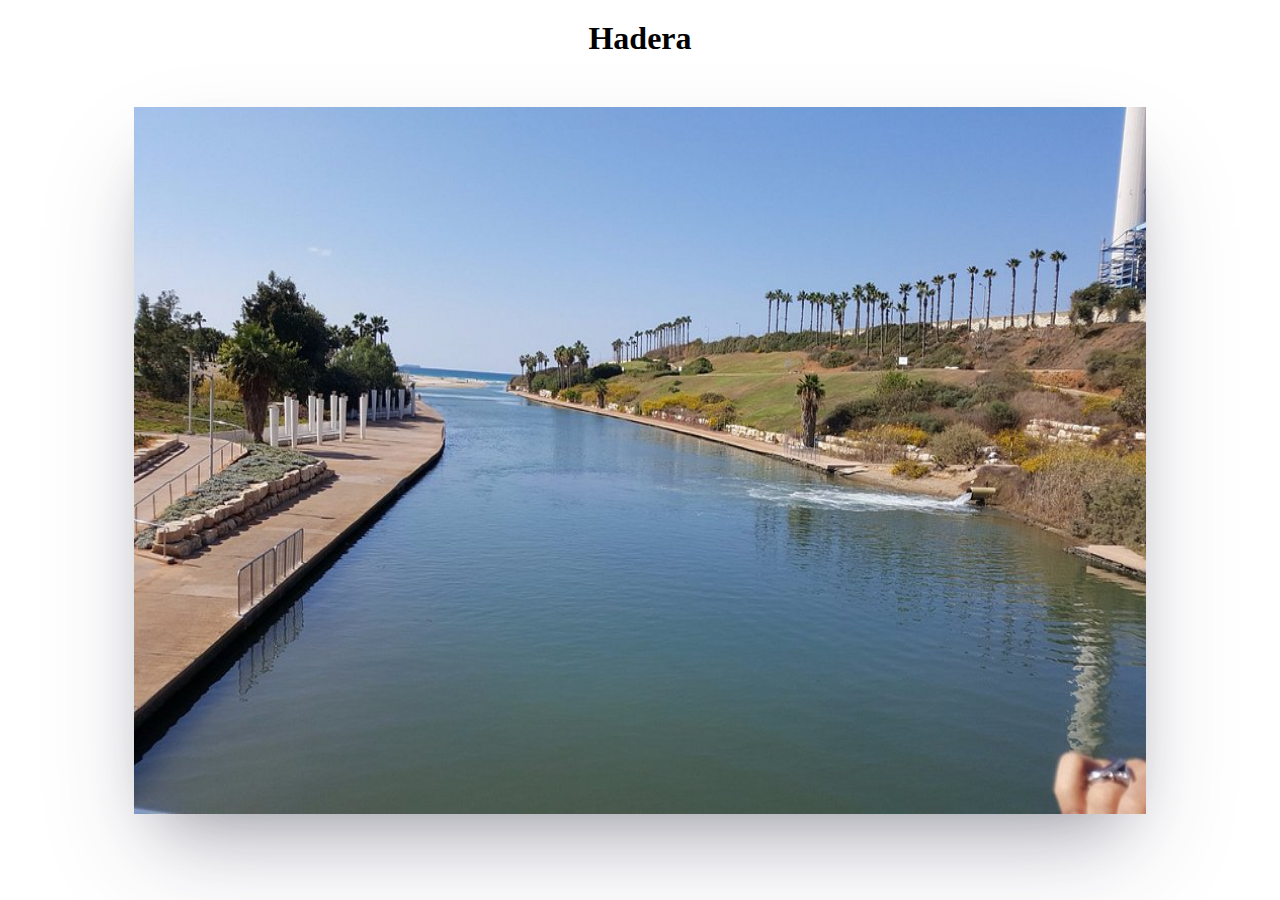
<file: hadera.html>
<!DOCTYPE>
<html>
  <head>
    <meta name="viewport" content="width=device-width, initial-scale=1">
    <meta content="auhtor" content="Michael Nyembo">
  </head>
  <body>
    <h1 style="text-align:center;margin-top:20px; font-family: 'Itim', cursive;">Hadera</h1>
    <img src="./images/Hadera.jpg" width="80%" height="80%" style="margin-left:auto; margin-right:auto; display:block;margin-top:50px; box-shadow: rgba(50, 50, 93, 0.25) 0px 50px 100px -20px, rgba(0, 0, 0, 0.3) 0px 30px 60px -30px, rgba(10, 37, 64, 0.35) 0px -2px 6px 0px inset;">
  </body>
</html>
</file>
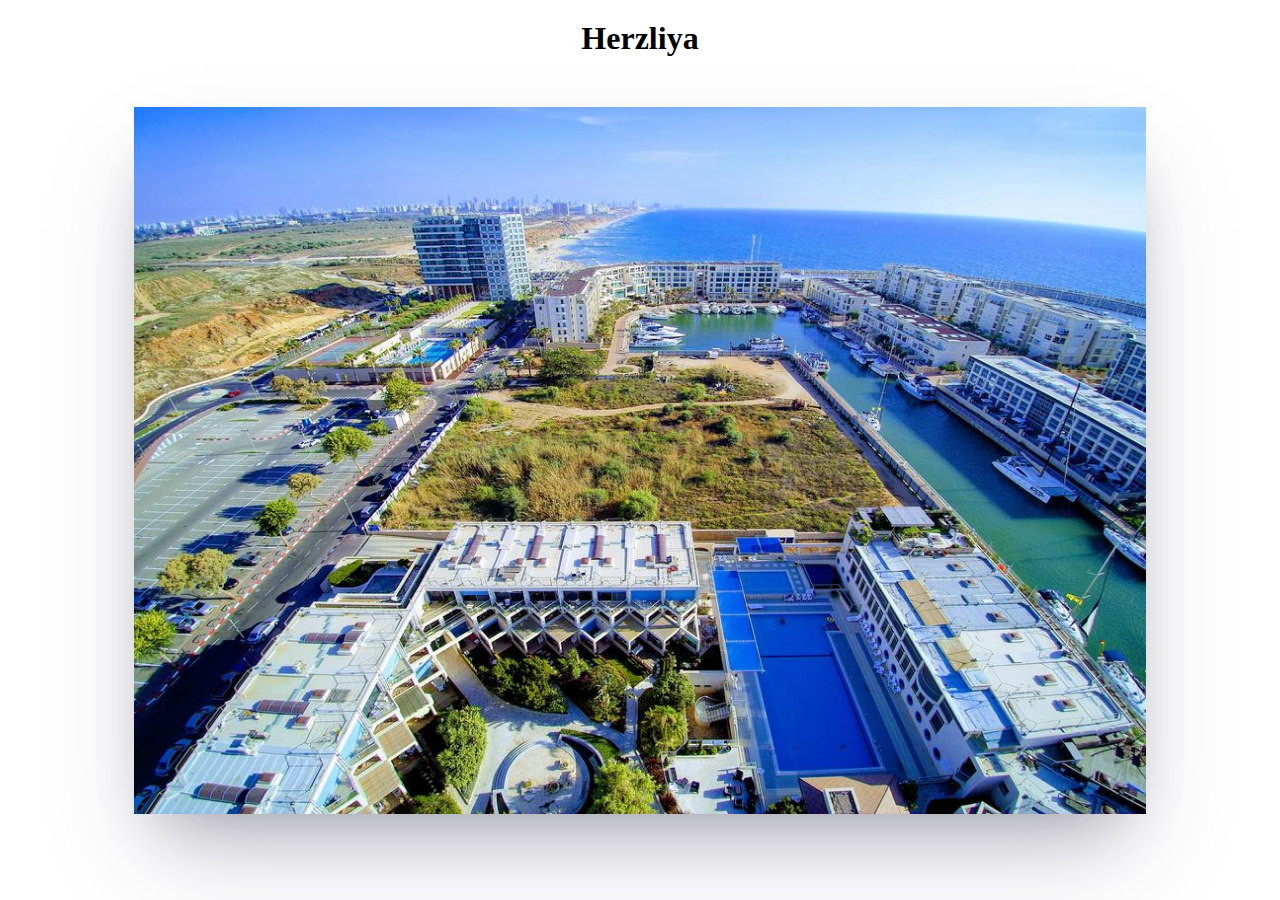
<file: Herzliya.html>
<!DOCTYPE>
<html>
  <head>
    <meta name="viewport" content="width=device-width, initial-scale=1">
    <meta content="auhtor" content="Michael Nyembo">
  </head>
  <body>
    <h1 style="text-align:center;margin-top:20px; font-family: 'Itim', cursive;">Herzliya</h1>
    <img src="./images/Herzliya.jpg" width="80%" height="80%" style="margin-left:auto; margin-right:auto; display:block;margin-top:50px; box-shadow: rgba(50, 50, 93, 0.25) 0px 50px 100px -20px, rgba(0, 0, 0, 0.3) 0px 30px 60px -30px, rgba(10, 37, 64, 0.35) 0px -2px 6px 0px inset;">
  </body>
</html>
</file>
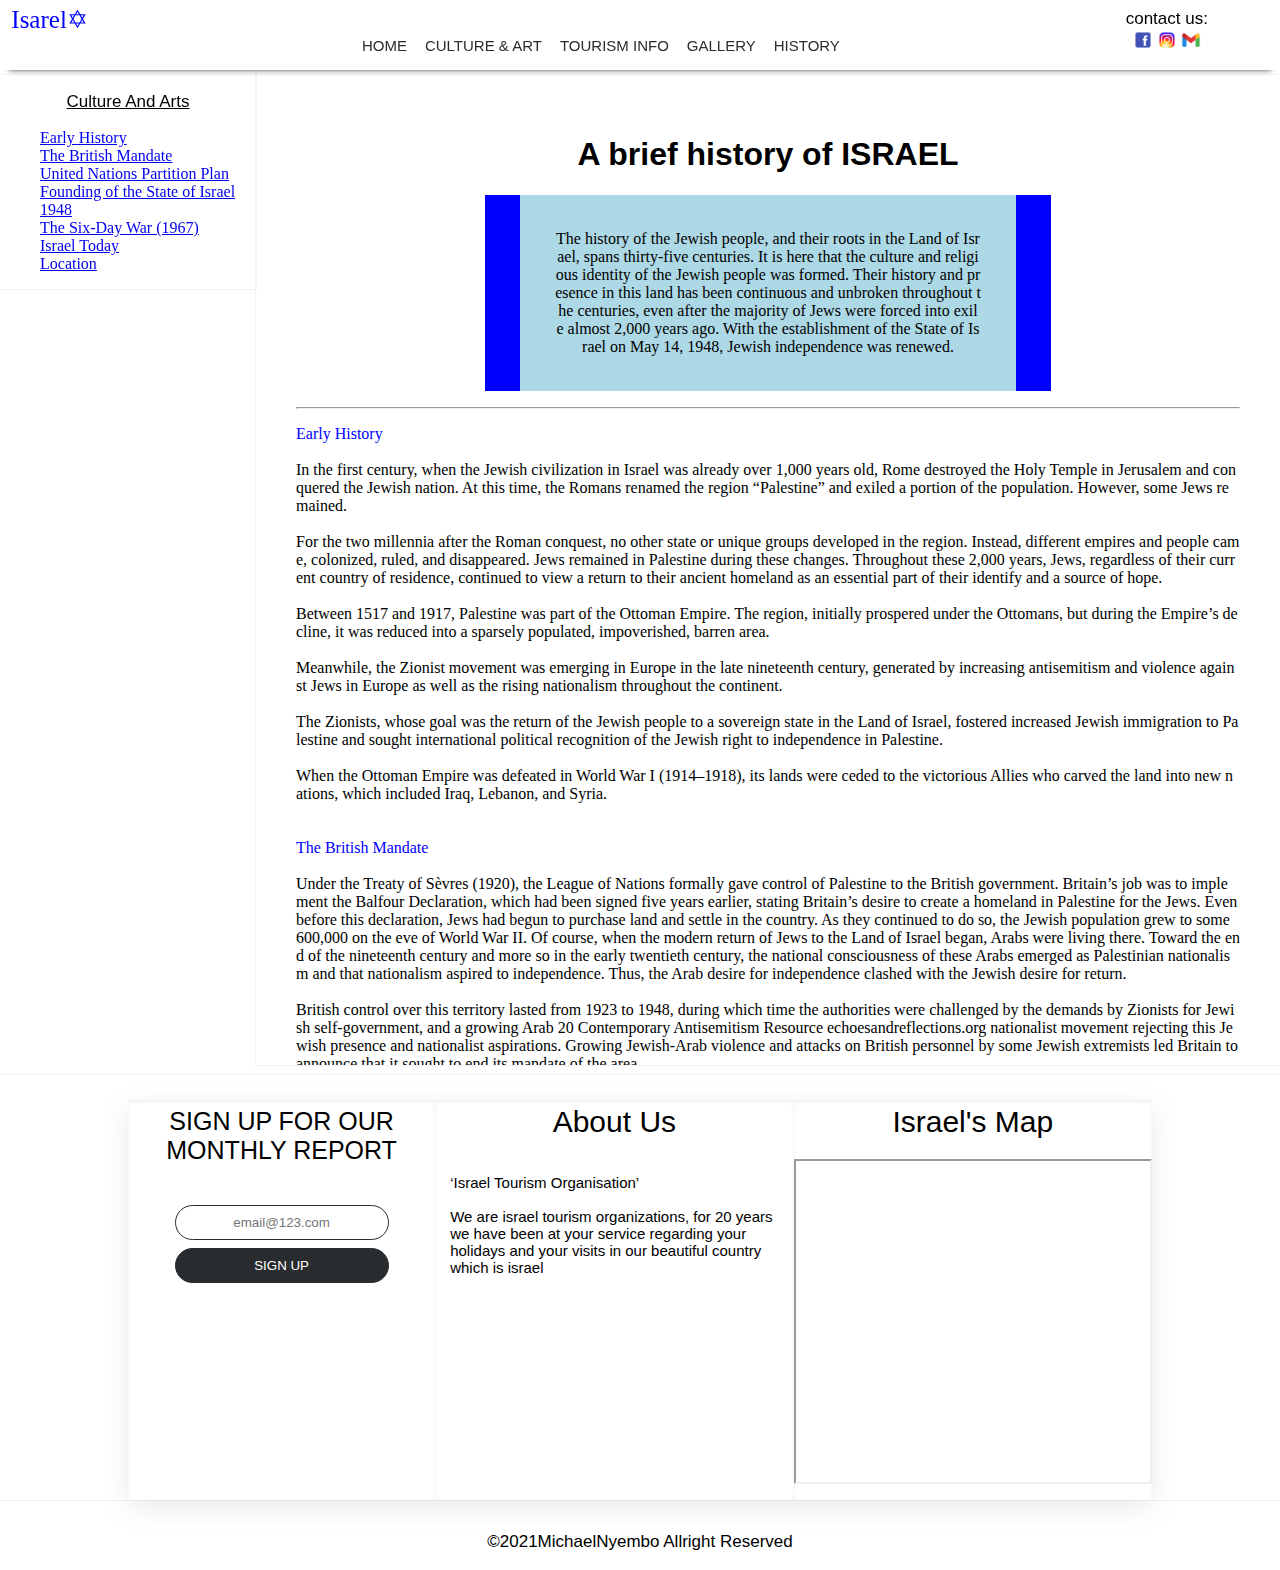
<file: history.html>
<!DOCTYPE html>
<html>
   <head>
     <meta name="viewport" content="width=device-width, initial-scale=1">
     <meta content="auhtor" content="Michael Nyembo">
     <link rel="stylesheet" href="./css/history.css">
   </head>
   <body>

       <div class="header">
         <div class="site-name">
           <p><span>Isarel✡︎</span></p>
         </div>

           <div class="list">
            <ul>
              <li><a href="home.html">HOME</a></li>
              <li><a href="cultureAndArt.html">CULTURE & ART</a></li>
              <li><a href="tourism.html">TOURISM INFO</a></li>
              <li><a href="galery.html">GALLERY</a></li>
              <li><a href="history.html">HISTORY</a></li>

           </ul>
         </div>
         <div class="contact">
             <div class="top">
               <p>contact us:</p>
             </div>
             <div class="icon">
               <a href="https://www.facebook.com/michaelnyembo.nb"><img src="./images/facebook.png" width="30px" height="30px"></a>
               <a href="https://www.instagram.com/michaelnyembo/"><img src="./images/instagram.png" width="30px" height="30px"></a>
               <a href="https://mail.google.com/mail/u/0/?hl=tr#inbox"><img src="./images/gmail.png"  width="30px" height="30px"></a>
             </div>
         </div>
     </div>
      <div class="container">
        <div class="main">
          <div class="left">
            <div class="myList">
               <p>Culture And Arts</p>
               <ul>
                 <li><a href="#early">Early History</a></li>
                 <li><a href="#british">The British Mandate</a></li>
                 <li><a href="#united">United Nations Partition Plan</a></li>
                 <li><a href="#founding">Founding of the State of Israel 1948</a></li>
                 <li><a href="#six">The Six-Day War (1967)</a></li>
                 <li><a href="#israel">Israel Today</a></li>
                 <li><a href="#locationl">Location</a></li>


             </ul>
             </div>
          </div>
          <div class="center">
            <h1>A brief history of ISRAEL</h1>

            <p id="intro">The history of the Jewish people, and their roots in the Land of Israel, spans
thirty-five centuries. It is here that the culture and religious identity of the Jewish
people was formed. Their history and presence in this land has been continuous
and unbroken throughout the centuries, even after the majority of Jews were
forced into exile almost 2,000 years ago. With the establishment of the State of
Israel on May 14, 1948, Jewish independence was renewed.</p>

               <hr>

               <p><span id="early">Early History</span><br><br>
In the first century, when the Jewish civilization
in Israel was already over 1,000 years old,
Rome destroyed the Holy Temple in Jerusalem
and conquered the Jewish nation. At this time,
the Romans renamed the region “Palestine” and
exiled a portion of the population. However,
some Jews remained.<br><br>
For the two millennia after the Roman conquest,
no other state or unique groups developed in the
region. Instead, different empires and people
came, colonized, ruled, and disappeared. Jews
remained in Palestine during these changes.
Throughout these 2,000 years, Jews, regardless
of their current country of residence, continued
to view a return to their ancient homeland as
an essential part of their identify and a source
of hope.<br><br>
Between 1517 and 1917, Palestine was part
of the Ottoman Empire. The region, initially
prospered under the Ottomans, but during the
Empire’s decline, it was reduced into a sparsely
populated, impoverished, barren area.<br><br>
Meanwhile, the Zionist movement was
emerging in Europe in the late nineteenth
century, generated by increasing antisemitism
and violence against Jews in Europe as well as
the rising nationalism throughout the continent.<br><br>
The Zionists, whose goal was the return of the
Jewish people to a sovereign state in the Land
of Israel, fostered increased Jewish immigration
to Palestine and sought international political
recognition of the Jewish right to independence
in Palestine.<br><br>
When the Ottoman Empire was defeated in
World War I (1914–1918), its lands were ceded
to the victorious Allies who carved the land into
new nations, which included Iraq, Lebanon,
and Syria.<br><br><br>
<span id="british">The British Mandate</span><br><br>
Under the Treaty of Sèvres (1920), the League
of Nations formally gave control of Palestine
to the British government. Britain’s job was to
implement the Balfour Declaration, which had
been signed five years earlier, stating Britain’s
desire to create a homeland in Palestine for
the Jews. Even before this declaration, Jews
had begun to purchase land and settle in the
country. As they continued to do so, the Jewish
population grew to some 600,000 on the eve
of World War II. Of course, when the modern
return of Jews to the Land of Israel began,
Arabs were living there. Toward the end of the
nineteenth century and more so in the early
twentieth century, the national consciousness of
these Arabs emerged as Palestinian nationalism
and that nationalism aspired to independence.
Thus, the Arab desire for independence clashed
with the Jewish desire for return.<br><br>
British control over this territory lasted from
1923 to 1948, during which time the authorities
were challenged by the demands by Zionists for
Jewish self-government, and a growing Arab
20 Contemporary Antisemitism Resource echoesandreflections.org
nationalist movement rejecting this Jewish
presence and nationalist aspirations. Growing
Jewish-Arab violence and attacks on British
personnel by some Jewish extremists led Britain
to announce that it sought to end its mandate
of the area.<br><br>
During this period, there was also the 1939
“White Paper” that stated that Palestine would
be neither a Jewish state nor an Arab state, but
an independent state to be established within
ten years. The “White Paper” also limited
Jewish immigration to Palestine to 75,000 for
the first five years, subject to the country’s
ability to absorb them economically, and would
later be contingent on Arab consent. Stringent
restrictions were also placed on how much land
Jews could acquire. Despite efforts to rescind
the “White Paper” following the end of World
War II, it remained in effect until the British
departed Palestine in May 1948.<br><br>
<span id="united">United Nations Partition Plan</span><br><br>
Following Britain’s February 1947
announcement of its intention to terminate
its mandate government, the UN General
Assembly appointed a special committee—the
United Nations Special Committee on Palestine
(UNSCOP)—to make recommendations
on the land’s future government. UNSCOP
recommended the establishment of two separate
states, Jewish and Arab, to be joined by economic
union, with the Jerusalem-Bethlehem region as
an enclave under international administration.<br><br>
On November 29, 1947, the UN General
Assembly voted on the partition plan, adopted
by 33 votes to 13 with 10 abstentions. The Jewish
side accepted the UN plan for the establishment
of two states. The Arab states rejected the plan
and almost immediately formed volunteer armies
that infiltrated into Palestine against the Jews.<br><br>
<span id="founding">Founding of the State of Israel 1948</span>
Israel’s establishment as an independent
sovereign state was officially declared in Tel
Aviv on Friday May 14, 1948, by Zionist leader
David Ben-Gurion, the day the British Mandate
over Palestine was officially terminated, in
accordance with UN Resolution 181.<br><br><br>

<span id="war">War of Independence (1948–1949)</span><br><br>
When the UN voted to partition the Mandate
on November 29, 1947, Palestinian Arabs, with
the help from Arab states, launched attacks
against Israel to seize the entire Mandate. On
May 14, 1948, Israel declared independence
and was immediately invaded by the armies of
five Arab nations: Egypt, Syria, Transjordan,
Lebanon, and Iraq. The newly formed Israeli
Defense Force (IDF) managed to prevail after
fifteen months of war.<br><br>
<span id="six">The Six-Day War (1967)</span><br><br>
Israel was forced to defend itself when Syria,
Egypt, Jordan, and Iraq intensified their
attacks and Egypt illegally blocked Israel’s
access to international waters and expelled
UN peacekeeping forces. Four Arab countries
mobilized more than 250,000 troops in
preparation for a full-scale invasion. Israel
preempted the invasion in a defensive war and
managed to capture the West Bank from Jordan;
Gaza and the Sinai Peninsula from Egypt; and
the Golan Heights from Syria.<br><br>
<span id="israel">Israel Today</span><br><br>
Since 1948, Israel’s population has grown
tenfold. Israel was founded with a population
of 806,000. Today there are 8.5 million Israelis;
about 75% of them Jews. Like other democratic,
multi-ethnic countries, Israel struggles with
various social and religious issues and economic
problems. It is a country of immigrants that
often came to the country dispossessed.<br><br>
On the political front, most Arab and Muslim
states continue to deny the Jewish State’s right
to exist. Unfortunately, only two of the twentytwo
Middle Eastern states have signed peace
agreements with Israel—Egypt and Jordan. The
ongoing Palestinian-Israeli conflict is complex,
with challenges related to borders, settlements,
sovereignty, and other contentious issues. There
are those on both sides of the conflict who hope
one day to achieve a peaceful coexistence.<br><br></p>
<hr>
<br>
<span id="location">Location</span><br><br>
Israel is located at the eastern end of the Mediterranean Sea, where Europe, Africa, and Asia meet. The country borders on Lebanon and Syria in the north, Jordan to the east, and Egypt to the south.<br>
<img src="./images/history.png">
          </div>
        </div>
        <div class="footer">
          <div class="footer-content">
            <div class="contact">
              <p>SIGN UP FOR OUR MONTHLY REPORT</p>
              <form method="post">
                <input type="email" name="email" required placeholder="email@123.com" id="text"><br>
                <input type="submit" name="btn" value="SIGN UP" id="btn">
              </form>
            </div>
            <div class="about-us">
              <p id="title">About Us</p>
              <p id="txt"><span>‘Israel Tourism Organisation’<br><br>

We are israel tourism organizations, for 20 years we have been at your service regarding your holidays and your visits in our beautiful country which is israel </span><p>
            </div>
            <div class="map">
                 <p>Israel's Map</p>
                 <iframe src="https://www.google.com/maps/d/embed?mid=1HGCV51R8lmS3NfpPRBj8WVOJo2g&msa=0&ie=UTF8&t=m&ll=32.259265%2C35.17822299999999&spn=2.322528%2C4.389038&z=8&output=embed" allow="accelerometer; autoplay; encrypted-media ;gyroscope ;picture-in-picture" allowfullscreen height="325px" width="100%" title="IframeNewsIsrael" id="new"></iframe>
            </div>
            <center><p id="foot">&copy;2021MichaelNyembo Allright Reserved</p></center>
          </div>
        </div>
   </div>

   </body>
</html>
</file>
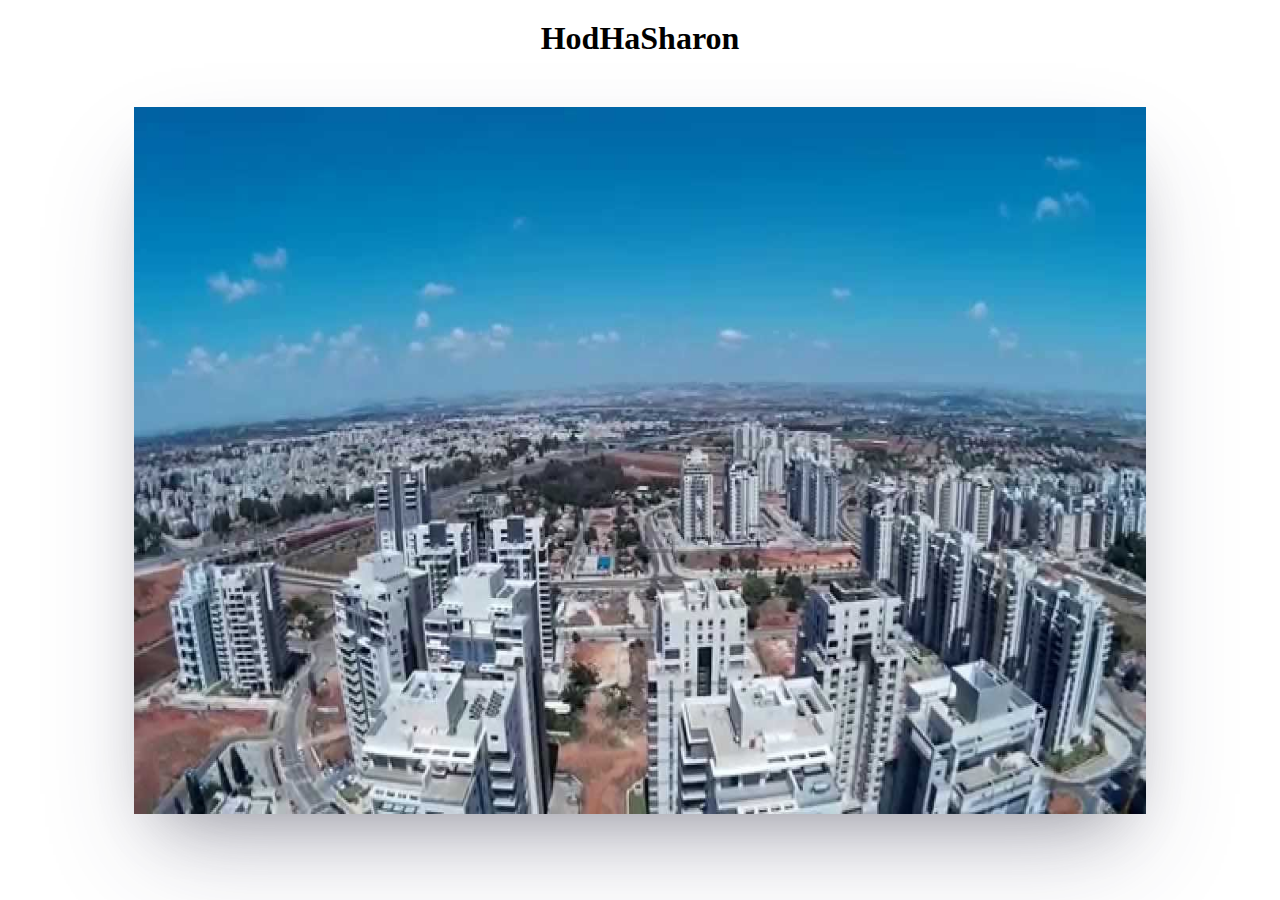
<file: HodHaSharon.html>
<!DOCTYPE>
<html>
  <head>
    <meta name="viewport" content="width=device-width, initial-scale=1">
    <meta content="auhtor" content="Michael Nyembo">
  </head>
  <body>
    <h1 style="text-align:center;margin-top:20px; font-family: 'Itim', cursive;">HodHaSharon</h1>
    <img src="./images/HodHaSharon.jpg" width="80%" height="80%" style="margin-left:auto; margin-right:auto; display:block;margin-top:50px; box-shadow: rgba(50, 50, 93, 0.25) 0px 50px 100px -20px, rgba(0, 0, 0, 0.3) 0px 30px 60px -30px, rgba(10, 37, 64, 0.35) 0px -2px 6px 0px inset;">
  </body>
</html>
</file>
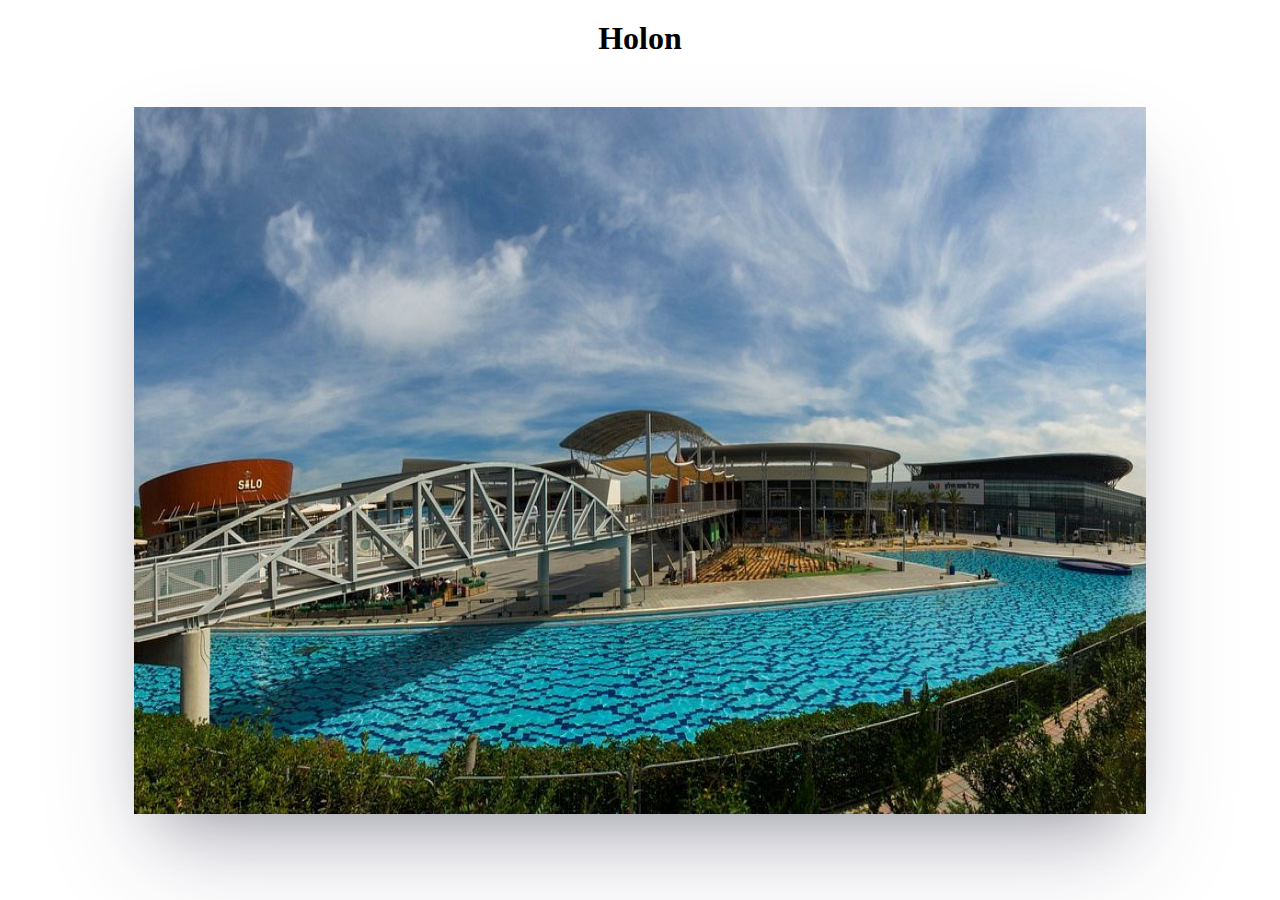
<file: Holon.html>
<!DOCTYPE>
<html>
  <head>
    <meta name="viewport" content="width=device-width, initial-scale=1">
    <meta content="auhtor" content="Michael Nyembo">
  </head>
  <body>
    <h1 style="text-align:center;margin-top:20px; font-family: 'Itim', cursive;">Holon</h1>
    <img src="./images/Holon.jpg" width="80%" height="80%" style="margin-left:auto; margin-right:auto; display:block;margin-top:50px; box-shadow: rgba(50, 50, 93, 0.25) 0px 50px 100px -20px, rgba(0, 0, 0, 0.3) 0px 30px 60px -30px, rgba(10, 37, 64, 0.35) 0px -2px 6px 0px inset;">
  </body>
</html>
</file>
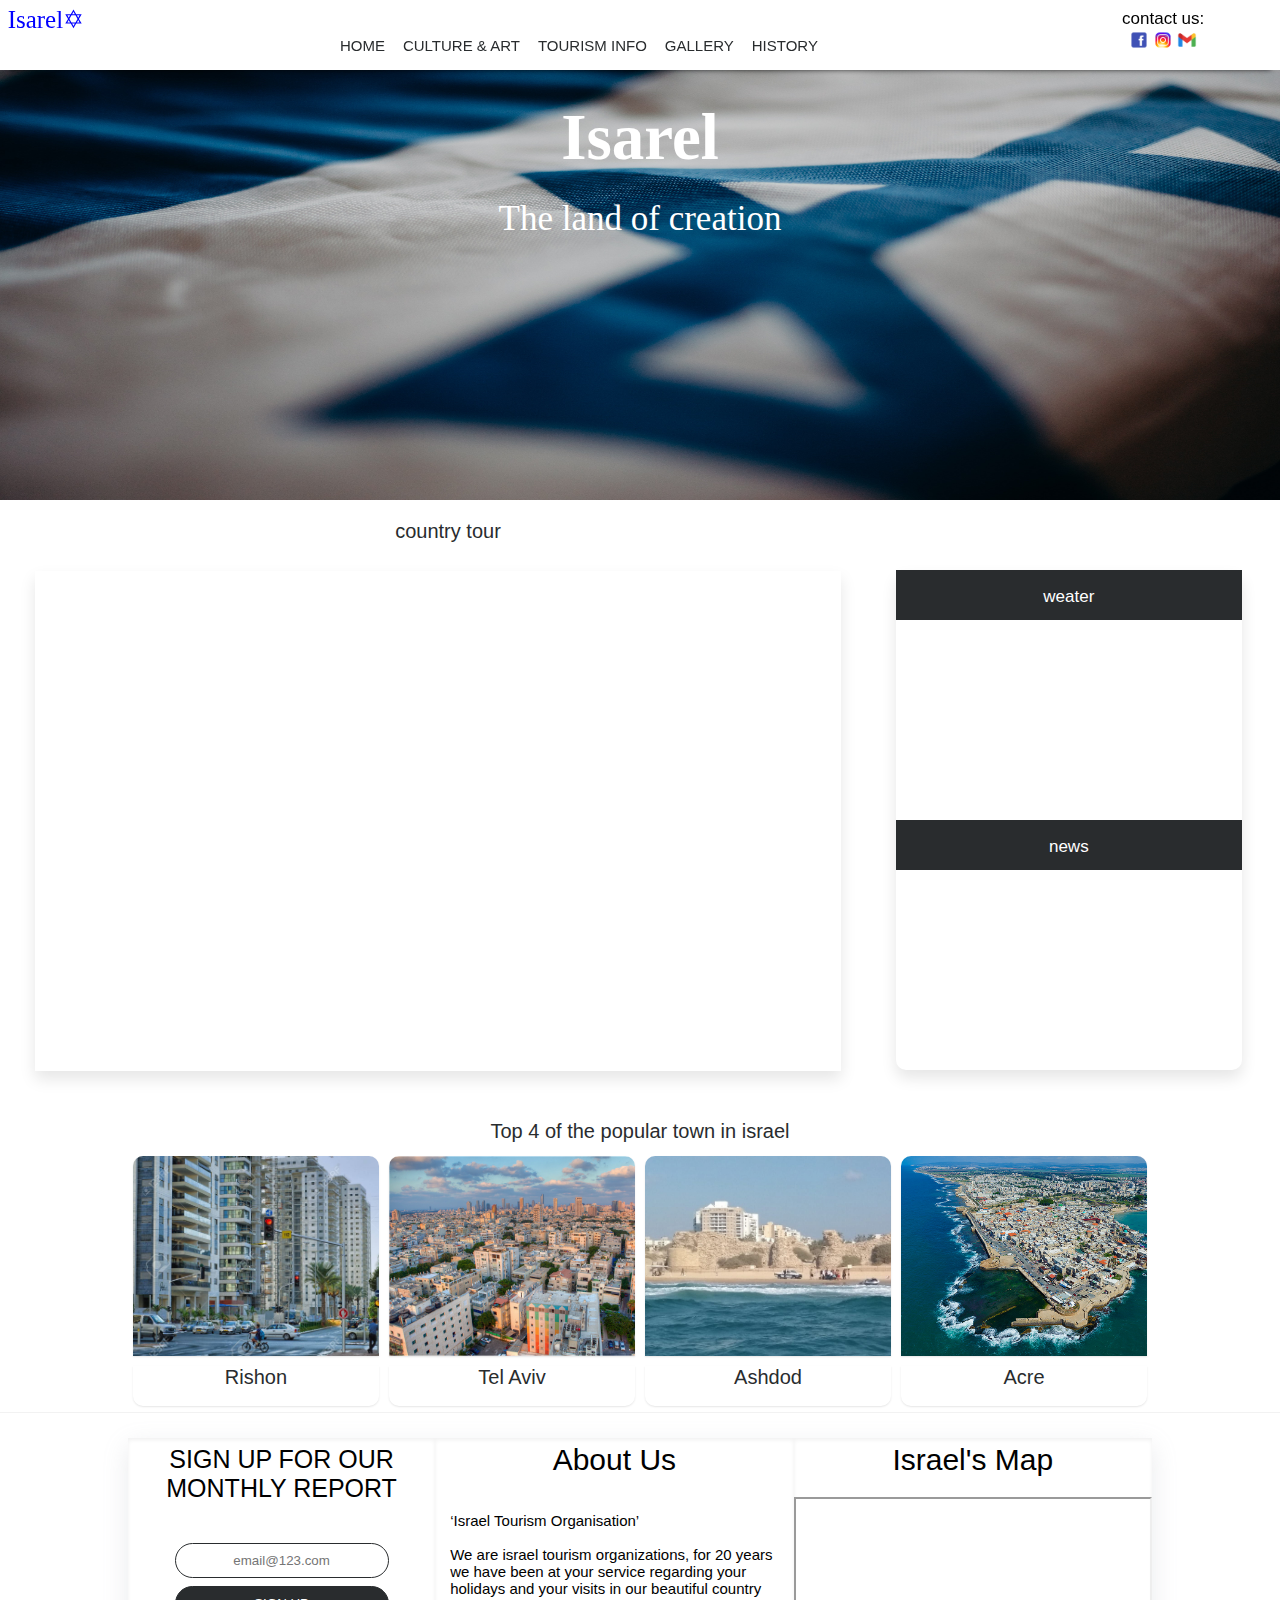
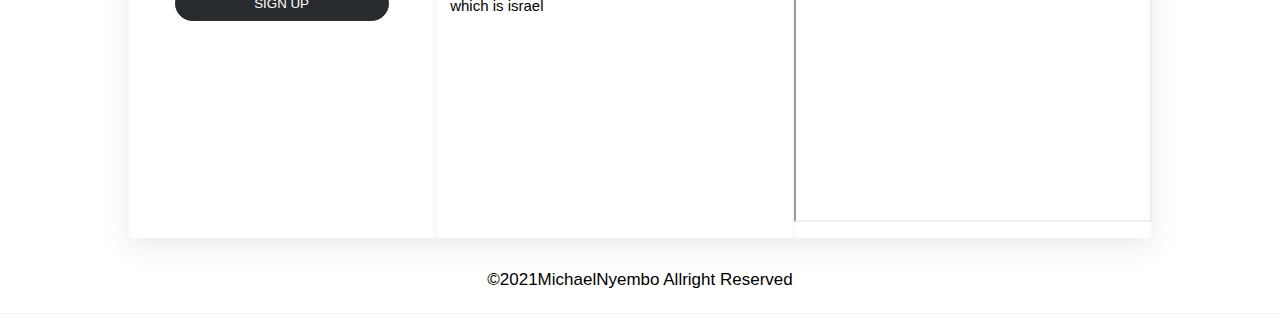
<file: home.html>
<!DOCTYPE html>
<html>
   <head>
     <meta name="viewport" content="width=device-width, initial-scale=1">
     <meta content="auhtor" content="Michael Nyembo">
     <link rel="stylesheet" href="./css/homestyle.css">
   </head>
   <body>

       <div class="header">
         <div class="site-name">
           <p><span>Isarel✡︎</span></p>
         </div>

           <div class="list">
            <ul>
              <li><a href="home.html">HOME</a></li>
              <li><a href="cultureAndArt.html">CULTURE & ART</a></li>
              <li><a href="tourism.html">TOURISM INFO</a></li>
              <li><a href="galery.html">GALLERY</a></li>
              <li><a href="history.html">HISTORY</a></li>

           </ul>
         </div>
         <div class="contact">
             <div class="top">
               <p>contact us:</p>
             </div>
             <div class="icon">
               <a href="https://www.facebook.com/michaelnyembo.nb"><img src="./images/facebook.png" width="30px" height="30px"></a>
               <a href="https://www.instagram.com/michaelnyembo/"><img src="./images/instagram.png" width="30px" height="30px"></a>
               <a href="https://mail.google.com/mail/u/0/?hl=tr#inbox"><img src="./images/gmail.png"  width="30px" height="30px"></a>
             </div>
         </div>
     </div>
      <div class="container">
        <div class="welcome">

                <h1>Isarel</h1>
                <p>The land of creation</p>

        </div>
        <div class="main">
          <div class="left">
            <p>country tour</p>
            <iframe src="https://www.youtube.com/embed/Nl5DNKf0mFw" allow="accelerometer; autoplay; encrypted-media ;gyroscope ;picture-in-picture" allowfullscreen height="500px" width="80%" title="IframeVideoIstarel" id="video"></iframe>
          </div>
          <div class="right">
            <div class="contain">
              <div class="title-1">
                <p>weater</p>
              </div>
              <div class="weather">
                  <iframe src="https://www.accuweather.com/en/il/jerusalem/213225/weather-forecast/213225" allow="accelerometer; autoplay; encrypted-media ;gyroscope ;picture-in-picture" allowfullscreen height="200px" width="100%" title="IframeWeatherIsrael" id="weat"></iframe>
              </div>
              <div class="title-2">
                <p>news</p>
              </div>
              <div class="news">
                  <iframe src="https://www.haaretz.com/israel-news" allow="accelerometer; autoplay; encrypted-media ;gyroscope ;picture-in-picture" allowfullscreen height="200px" width="100%" title="IframeNewsIsrael" id="new"></iframe>
              </div>
            </div>
          </div>
        </div>
        <div class="pic">
          <p>Top 4 of the popular town in israel</p>
          <div class="pic-container">
            <div class="box">
              <a href="https://en.wikipedia.org/wiki/Rishon_LeZion"><div class="top-img"  style="background-image:url(./images/rishon.jpg);background-size:cover">
              </div>
              </a>
              <div class="title">
                <p>Rishon</P>
              </div>

            </div>
            <div class="box">
              <a href="https://en.wikipedia.org/wiki/Tel_Aviv"><div class="top-img" style="background-image:url(./images/telaviv.png);background-size:cover">
              </div>
            </a>
              <div class="title">
                <p>Tel Aviv</P>
            </div>
          </div>
            <div class="box">
              <a href="https://en.wikipedia.org/wiki/Ashdod"><div class="top-img" style="background-image:url(./images/ashdod.jpeg);background-size:cover">

              </div>
            </a>
              <div class="title">
                <p>Ashdod</P>
             </div>
           </div>
            <div class="box">
             <a href="https://en.wikipedia.org/wiki/Acre">  <div class="top-img" style="background-image:url(./images/acre.jpg);background-size:cover">
              </div>
            </a>
              <div class="title">
                <p>Acre</P>
            </div>
          </div>
        </div>
      </div>
        <div class="footer">
          <div class="footer-content">
            <div class="contact">
              <p>SIGN UP FOR OUR MONTHLY REPORT</p>
              <form method="post">
                <input type="email" name="email" required placeholder="email@123.com" id="text"><br>
                <input type="submit" name="btn" value="SIGN UP" id="btn">
              </form>
            </div>
            <div class="about-us">
              <p id="title">About Us</p>
              <p id="txt"><span>‘Israel Tourism Organisation’<br><br>

We are israel tourism organizations, for 20 years we have been at your service regarding your holidays and your visits in our beautiful country which is israel </span><p>
            </div>
            <div class="map">
                 <p>Israel's Map</p>
                 <iframe src="https://www.google.com/maps/d/embed?mid=1HGCV51R8lmS3NfpPRBj8WVOJo2g&msa=0&ie=UTF8&t=m&ll=32.259265%2C35.17822299999999&spn=2.322528%2C4.389038&z=8&output=embed" allow="accelerometer; autoplay; encrypted-media ;gyroscope ;picture-in-picture" allowfullscreen height="325px" width="100%" title="IframeNewsIsrael" id="new"></iframe>
            </div>
            <center><p id="foot">&copy;2021MichaelNyembo Allright Reserved</p></center>
          </div>
        </div>
     </div>

   </body>
</html>
</file>
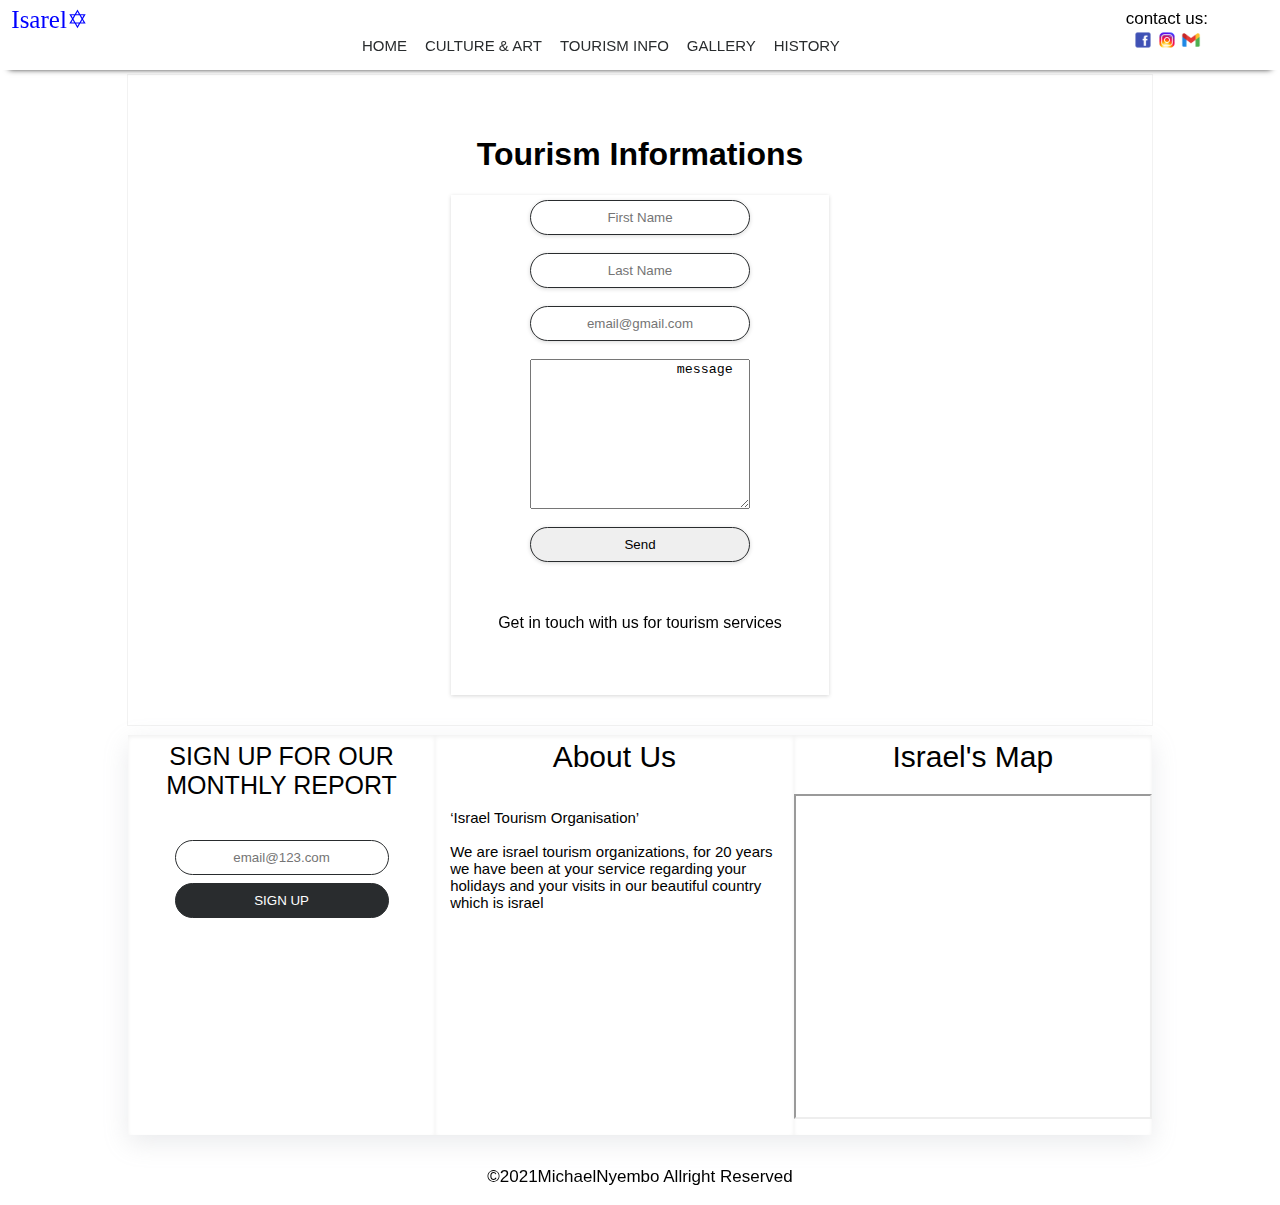
<file: tourism.html>
<!DOCTYPE html>
<html>
   <head>
     <meta name="viewport" content="width=device-width, initial-scale=1">
     <meta content="auhtor" content="Michael Nyembo">
     <link rel="stylesheet" href="./css/tourism.css">
   </head>
   <body>

       <div class="header">
         <div class="site-name">
           <p><span>Isarel✡︎</span></p>
         </div>

           <div class="list">
            <ul>
              <li><a href="index.html">HOME</a></li>
              <li><a href="cultureAndArt.html">CULTURE & ART</a></li>
              <li><a href="tourism.html">TOURISM INFO</a></li>
              <li><a href="galery.html">GALLERY</a></li>
              <li><a href="history.html">HISTORY</a></li>

           </ul>
         </div>
         <div class="contact">
             <div class="top">
               <p>contact us:</p>
             </div>
             <div class="icon">
               <a href="https://www.facebook.com/michaelnyembo.nb"><img src="./images/facebook.png" width="30px" height="30px"></a>
               <a href="https://www.instagram.com/michaelnyembo/"><img src="./images/instagram.png" width="30px" height="30px"></a>
               <a href="https://mail.google.com/mail/u/0/?hl=tr#inbox"><img src="./images/gmail.png"  width="30px" height="30px"></a>
             </div>
         </div>
     </div>
      <div class="container">
        <div class="main">

          <div class="center">
              <h1 style="text-align:center">Tourism Informations</h1>
              <div class="contain">
                <form method="post" class="f">
                  <input type="text" name="firstName" required placeholder="First Name"><br>
                  <input type="text" name="LastName" required placeholder="Last Name"><br>
                  <input type="email" name="email" required placeholder="email@gmail.com"><br>
                  <textarea>
                  message
                  </textarea><br>
                  <input id="btn" type="submit" name="submit" value="Send"><br><br>
                  <p>Get in touch with us for tourism services</p>

                </form>

              </div>
              </div>
          </div>
        </div>
        <div class="footer">
          <div class="footer-content">
            <div class="contact">
              <p>SIGN UP FOR OUR MONTHLY REPORT</p>
              <form method="post">
                <input type="email" name="email" required placeholder="email@123.com" id="text"><br>
                <input type="submit" name="btn" value="SIGN UP" id="btn">
              </form>
            </div>
            <div class="about-us">
              <p id="title">About Us</p>
              <p id="txt"><span>‘Israel Tourism Organisation’<br><br>

We are israel tourism organizations, for 20 years we have been at your service regarding your holidays and your visits in our beautiful country which is israel </span><p>
            </div>
            <div class="map">
                 <p>Israel's Map</p>
                 <iframe src="https://www.google.com/maps/d/embed?mid=1HGCV51R8lmS3NfpPRBj8WVOJo2g&msa=0&ie=UTF8&t=m&ll=32.259265%2C35.17822299999999&spn=2.322528%2C4.389038&z=8&output=embed" allow="accelerometer; autoplay; encrypted-media ;gyroscope ;picture-in-picture" allowfullscreen height="325px" width="100%" title="IframeNewsIsrael" id="new"></iframe>
            </div>
            <center><p id="foot">&copy;2021MichaelNyembo Allright Reserved</p></center>
          </div>
        </div>
   </div>

   </body>
</html>
</file>
<file: css/homestyle.css>
*{
  box-sizing: border-box;
}

html,body{
  margin: 0;
  padding: 0;
  scrollbar-face-color: #DBDEE7;
  scrollbar-highlight-color: #DBDEE7;
  scrollbar-shadow-color: #A4A6AB;
  scrollbar-3dlight-color: #DBDEE7;
  scrollbar-arrow-color: #354274;
  scrollbar-track-color: #EDEEF2;
  scrollbar-darkshadow-color: #DBDEE7;

}

/* header design */
.header{
  width: 100%;
  height: 70px;
  display: flex;
  flex-direction: row;
  box-shadow: 0 8px 6px -9px black;
  position: fixed;
  background-color: #fff;
  z-index: 1000;
}


/* header for different street */
@media only screen and (max-width: 950px) {
  .header{
    width: 100%;
    height: 100px;
    display: flex;
    flex-direction: row;
    box-shadow: 0 8px 6px -9px black;
    position: fixed;
    background-color: #fff;
  }

  .container{
    width: 100%;
    height: 1000px;
    min-height: 1200px;
    background-color: #fff;
  }

  .container .footer{
    width: 100%;
    min-width: 100%;
    height: 900px;
    min-height: 500px;
    background-color: #fff;
    box-shadow: rgba(0, 0, 0, 0.05) 0px 0px 0px 1px;
  }

  .footer-content{
    width: 100%;
    min-width: 100%;
    height: 100px;
    min-height: 415px;
    margin-left: auto;
    margin-right: auto;
    margin-top: 25px;
    /* display: flex;
    flex-direction: column; */
    box-shadow: rgba(149, 157, 165, 0.2) 0px 8px 24px;
  }
  .footer-content .about-us #txt{
    font-size: 15px;
    font-family: 'Montserrat', sans-serif;
    padding:5px;
    margin-top: -25px;
  }

  /* .footer-content .about-us{
    width: 100%;
    min-width: 100%;
    height: 400px;
    float: left;
    box-shadow: rgba(0, 0, 0, 0.1) 0px 4px 6px -1px, rgba(0, 0, 0, 0.06) 0px 2px 4px -1px;
  }

  .footer-content .map{
    width: 100%;
    min-width: 100%;
    height: 400px;
    float: left;
    box-shadow: rgba(0, 0, 0, 0.1) 0px 4px 6px -1px, rgba(0, 0, 0, 0.06) 0px 2px 4px -1px;
  }

  .footer-content .contact {
    width: 100%;
    min-width: 100%;
    height: 400px;
    min-height: 300px
    box-sizing: border-box;
    text-align: center;
    padding: 5px;
    float: left;
    box-shadow: rgba(0, 0, 0, 0.1) 0px 4px 6px -1px, rgba(0, 0, 0, 0.06) 0px 2px 4px -1px; */
  }

}







.site-name{
  width: 10%;
  height: auto;
}

.site-name p{
  margin-top: 5px;
  margin-left:10%;
}

.site-name p span{
   color:#0000FF;
   font-size:25px;
}

.list{
  width: 80%;
  height: auto;
  margin-left: 35px;
}

.list ul{
  margin-top: 30px;
  padding: 0;
  list-style-type: none;
  text-align: center;
}

.list ul li{
  display: inline-block;
}
.list ul li a{
  font-family: 'Lato', sans-serif;
  font-size: 15px;
  padding: 7px;
  display: inline-block;
  color:#292c2e;
  text-decoration: none;
}

.list ul li a:hover{
  font-family: 'Lato', sans-serif;
  color:#0000ff;
}






/* screen 600 */
@media only screen and (max-width: 600px) {
  .header{
    width: 100%;
    height: 250px;
    display: flex;
    flex-direction: row;
    box-shadow: 0 8px 6px -9px black;
    position: fixed;
    background-color: #fff;
  }
  .site-name{
    width: 15%;
    height: auto;
  }
  .list{
    width: 70%;
    height: auto;
  }

  .list ul{
    padding: 0;
    margin-top: 2px;
    list-style-type: none;
    width: 50%;
    display: inline;
    margin: auto;
    margin-right: auto;
    display: flex;
    flex-direction: column;
  }

  .list ul li{

  }
  .list ul li a{
    font-family: 'Lato', sans-serif;
    color:#292c2e;
    text-decoration: underline;
  }
  .list ul li a:hover{
      background-color: #0000FF;
      color: #fff;
  }
.container{
  width: 100%;
  height: 2400px;
  min-height: 2650px;
}
  .container .welcome{
    margin-top: 200px;
    width: 100%;
    height: 300px;
    background-image: url("../images/pexels-cottonbro-4033852.jpg") ;
    background-size: 100% 100%;
    background-repeat: no-repeat;
    text-align: center;
  }

  .container .main{
    width: 100%;
    height: 900px;
    min-height: 700px


  }

    .container .main .left{
    width: 100%;
    height: 300px;;
  }

  .container .main .left #video{
    width: 90%;
    height: 200px;
    margin-left: auto;
    margin-right: auto;
    display: block;
  }
.container .main .contain{
  text-align: center;
  margin-left: auto;
  margin-right: auto;
  margin-top: 0;
}
  .container .main .right{
    width: 100%;
    height: 550px;
  }
  .main .right #weat{
    width: 100%;
    height: 200px;
  }

  .main .right #new{
    width: 100%;
    height: 200px;
  }
  .main .right .title-1{
    width: 100%;
    height: 50px;
  }
  .main .right .title-2{
    width: 100%;
    height: 50px;
    margin-top: 20px;
  }
  .main .right iframe{
    width: 100%;
    height: 250px;

   }

   .container .footer{
     width: 100%;
     height: 1000px;
     min-height: 960px;
     box-shadow: rgba(0, 0, 0, 0.05) 0px 0px 0px 1px;
   }

   .container .footer-content{
     width: 80%;
     height: 600px;
     min-height: 450px;
     margin-left: auto;
     margin-right: auto;
     margin-top: 25px;
     display: flex;
     flex-direction: column;
     box-shadow: rgba(149, 157, 165, 0.2) 0px 8px 24px;
   }

   .footer-content .about-us{
     width: 100%;
     min-width: 100%;
     height: 400px;
     float: left;
     box-shadow: rgba(0, 0, 0, 0.1) 0px 4px 6px -1px, rgba(0, 0, 0, 0.06) 0px 2px 4px -1px;
   }

   .footer-content .map{
     width: 100%;
     min-width: 100%;
     height: 400px;
     float: left;
     box-shadow: rgba(0, 0, 0, 0.1) 0px 4px 6px -1px, rgba(0, 0, 0, 0.06) 0px 2px 4px -1px;
   }

   .footer-content .contact {
     width: 100%;
     min-width: 100%;
     height: 400px;
     min-height: 300px
     box-sizing: border-box;
     text-align: center;
     padding: 5px;
     float: left;
     box-shadow: rgba(0, 0, 0, 0.1) 0px 4px 6px -1px, rgba(0, 0, 0, 0.06) 0px 2px 4px -1px;
   }
   .footer-content #foot{
     font-size: 17px;
     font-family: 'Montserrat', sans-serif;
     padding:15px;
     margin-bottom:0px;
     float: center;
     display: inline-block;
   }

}








/* contact ont different screen */
  .contact p{
    font-size: 17px;
    font-family: 'Lato', sans-serif;
    margin-top: 9px;
  }

  .contact .icon {
     text-align: center;
     width: 100%;
     height:40px;

  }
  .contact .icon img{
      width: 20px;
      height: 20px;
  }
  .contact .top{
     width: 100%;
     height:30px;
     text-align: center;
  }

.contact{
  width: 20%;
  height: auto;
  display: flex;
  flex-direction: column;
}

.contact p{
  font-size: 17px;
  font-family: 'Lato', sans-serif;
  margin-top: 9px;
}

.contact .icon {
   text-align: center;
   width: 100%;
   height:40px;

}
.contact .icon img{

}
.contact .top{

   width: 100%;
   height:30px;
   text-align: center;
}



/* container  */
.container{
  width: 100%;
  height: 1920px;
  display: flex;
  background-color: #fff;
  flex-direction: column;
}

.welcome{

  width: 100%;
  height: 500px;
  background-image: url("../images/pexels-cottonbro-4033852.jpg") ;
  background-size: 100% 100%;
  background-repeat: no-repeat;
  text-align: center;
}



.welcome h1{
     color: #fff;
     margin-top: 100px;
     font-size: 65px;
     font-family: 'Lato', sans-serif;
     font-family: 'Orelega One', cursive;
}
.welcome p{
     color: #fff;
     margin-top: -20px;
     font-size: 35px;
     font-family: 'Lato', sans-serif;
     font-family: 'Orelega One', cursive;
}

.main{
  width: 100%;
  height: 600px;

}

.left{
  width: 70%;
  height: 600px;
  float: left;

}
.left p{
  text-align: center;
  font-size: 20px;
  font-family: 'Roboto', sans-serif;
  color:#292c2e;
}
.left iframe{
  width: 90%;
  margin-left: 35px;
  margin-top: 8px;
  border-style: none;
  box-shadow: 0px 8px 15px rgba(0, 0, 0, 0.1);
}
.right{
  width: 30%;
  height: 500px;
  float: left;
}

.contain{
  font-size: 17px;
  font-family: 'Roboto', sans-serif;
  color:#292c2e;
  width: 90%;
  height: 500px;
  margin-left: 0px;
  margin-top: 70px;
  border-radius: 10px;
  display: flex;
  flex-direction: column;
  text-align: center;
  box-shadow: 0px 8px 15px rgba(0, 0, 0, 0.1);
}

.title-1{
  width: 100%;
  height: 50px;
  background-color: #292c2e;
  color:#fff;
}

.weather{
  width: 100%;
  height: 200px;

}
.weather iframe{
  border-style: none;
}

.title-2{
  width: 100%;
  height: 50px;
  background-color: #292c2e;
  color:#fff;

}

.news{
  width: 100%;
  height: 200px;
}
.news iframe{
  border-style: none;
}

.container .footer{
  width: 100%;
  height: 500px;
  box-shadow: rgba(0, 0, 0, 0.05) 0px 0px 0px 1px;
  margin-bottom: 0;
}

.footer-content{
  width: 80%;
  height: 400px;
  margin-left: auto;
  margin-right: auto;
  margin-top: 25px;
  /* display: flex;
  flex-direction: row; */
  box-shadow: rgba(149, 157, 165, 0.2) 0px 8px 24px;
}

.footer-content .contact{
  width: 30%;
  height: 400px;
  box-sizing: border-box;
  text-align: center;
  padding: 5px;
  float: left;
  box-shadow: rgba(0, 0, 0, 0.06) 0px 2px 4px 0px inset;
}

.footer-content .about-us{
  width: 35%;
  height: 400px;
  float: left;
  box-shadow: rgba(0, 0, 0, 0.06) 0px 2px 4px 0px inset;
  word-wrap    : break-word;
  overflow-wrap: break-word;
}

.footer-content .map{
  width: 35%;
  height: 400px;
  float: left;
  box-shadow: rgba(0, 0, 0, 0.06) 0px 2px 4px 0px inset;
}

.footer-content .contact p{
  font-size: 25px;
  font-family: 'Montserrat', sans-serif;
  padding:15px;
  margin-top: -13px;
  text-align: center;
}

.footer-content .contact form{
  width: 80%;
  height: 200px;
  margin-left: auto;
  margin-right: auto;
}

.footer-content .contact form input{
  padding: 9px;
  width: 90%;
  border-radius: 30px;
  text-align: center;
  font-family: 'Roboto', sans-serif;
  border: 1px solid #292c2e;
}

.footer-content .contact form #text{
  background-color: #292c2e
  color:#fff;
  border-radius: 30px;
  outline: none;
}
.footer-content .contact form #btn{
  margin-top:8px;
  cursor: pointer;
  margin-left: auto;
  margin-right: auto;
  background-color: #292c2e;
  color: #fff;
}
footer-content .contact form #btn:hover{
  background-color: #fff;
  color: #000;
}

.footer-content .about-us #title{
  font-size: 30px;
  font-family: 'Montserrat', sans-serif;
  padding:15px;
  margin-top: -10px;
  text-align: center;
}

.footer-content .about-us #txt{
  font-size: 15px;
  font-family: 'Montserrat', sans-serif;
  padding:15px;
  word-wrap: break-word;
  overflow: auto;
  margin-top: -25px;
}

.footer-content .map p{
  font-size: 30px;
  font-family: 'Montserrat', sans-serif;
  text-align: center;
  margin-top: 5px;
}

.footer-content .map iframe{
  margin-top: -10px;
}

.pic-container{
  width: 80%;
  height: 250px;
  margin-left: auto;
  margin-right: auto;
}

.pic-container .box{
  width: 25%;
  height: 250px;
  float: left;
  padding: 5px 5px 5px 5px;
}

.pic-container .box .top-img{
  width: 100%;
  height: 200px;
  margin-top: -12px;
  border-top-left-radius:10px;
  border-top-right-radius:10px;
box-shadow: rgba(0, 0, 0, 0.1) 0px 1px 2px 0px;
}

.pic-container .box .title{
  width: 100%;
  height: 40px;
  margin-top: -10px;
  border-bottom-left-radius:10px;
  border-bottom-right-radius:10px;
  box-shadow: rgba(0, 0, 0, 0.1) 0px 1px 2px 0px;
  text-align: center;
  text-align: center;
  font-size: 15px;
  font-family: 'Roboto', sans-serif;
  color:#292c2e;
}

.pic-container .box a .top-img:hover{
  margin-top: -20px;
  box-shadow: rgba(0, 0, 0, 0.07) 0px 1px 2px, rgba(0, 0, 0, 0.07) 0px 2px 4px, rgba(0, 0, 0, 0.07) 0px 4px 8px, rgba(0, 0, 0, 0.07) 0px 8px 16px, rgba(0, 0, 0, 0.07) 0px 16px 32px, rgba(0, 0, 0, 0.07) 0px 32px 64px;
}
.pic p{
  text-align: center;
  font-size: 20px;
  font-family: 'Roboto', sans-serif;
  color:#292c2e;
}
.footer-content #foot{
  font-size: 17px;
  font-family: 'Montserrat', sans-serif;
  padding:15px;
  margin-bottom:3px;
  float: center;
  display: inline-block;
}
</file>
<file: css/cultureAndArtStyle.css>
*{
  box-sizing: border-box;
}
*:before,
*:after {
 box-sizing: border-box;
}
html,body{
  margin: 0;
  padding: 0;
  height: 100%;
  position: relative;
}



::-webkit-scrollbar {
  width: 10px;
}

/* Track */
::-webkit-scrollbar-track {
  background: #f1f1f1;
}

/* Handle */
::-webkit-scrollbar-thumb {
  background: #888;
}

/* Handle on hover */
::-webkit-scrollbar-thumb:hover {
  background: #555;
}

/* header design */
.header{
  width: 100%;
  height: 70px;
  display: flex;
  flex-direction: row;
  box-shadow: 0 8px 6px -9px black;
  position: fixed;
  background-color: #fff;
  z-index: 1000;
}




/* header for different street */
@media only screen and (max-width: 950px) {
  .header{
    width: 100%;
    height: 100px;
    display: flex;
    flex-direction: row;
    box-shadow: 0 8px 6px -9px black;
    position: fixed;
    background-color: #fff;
  }

  .container{
    width: 100%;
    height: 1000px;
    min-height: 700px;
    background-color: #fff;
    display: flex;
    flex-direction: column;
  }

  .container .footer{
    width: 100%;
    min-width: 100%;
    height: 900px;
    min-height: 500px;
    background-color: #fff;
    box-shadow: rgba(0, 0, 0, 0.05) 0px 0px 0px 1px;

  }

  .footer-content{
    width: 100%;
    min-width: 100%;
    height: 100px;
    min-height: 415px;
    margin-left: auto;
    margin-right: auto;
    margin-top: 25px;
    /* display: flex;
    flex-direction: column; */
    box-shadow: rgba(149, 157, 165, 0.2) 0px 8px 24px;
  }
  .footer-content .about-us #txt{
    font-size: 15px;
    font-family: 'Montserrat', sans-serif;
    padding:5px;
    margin-top: -25px;
  }

  .main .center{
    width: 80%;
    min-width: 80%;
    /* height: 5700px; */
    height: auto;
    margin-left: 30px;
    box-shadow: rgba(0, 0, 0, 0.05) 0px 0px 0px 1px;
    padding: 40px;
    word-break: break-all;
    overflow: auto;
  }

  .main .left{
    width: 20%;
    height: auto;
    margin-top: 15px;
    position: fixed;
    box-shadow: rgba(0, 0, 0, 0.05) 0px 0px 0px 1px;
  }




}
















.site-name{
  width: 10%;
  height: auto;
}

.site-name p{
  margin-top: 5px;
  margin-left:10%;
}

.site-name p span{
   color:#0000FF;
   font-size:25px;
}

.list{
  width: 80%;
  height: auto;
  margin-left: 35px;
}

.list ul{
  margin-top: 30px;
  padding: 0;
  list-style-type: none;
  text-align: center;
}

.list ul li{
  display: inline-block;
}
.list ul li a{
  font-family: 'Lato', sans-serif;
  font-size: 15px;
  padding: 7px;
  display: inline-block;
  color:#292c2e;
  text-decoration: none;
}

.list ul li a:hover{
  font-family: 'Lato', sans-serif;
  color:#0000ff;
}












/* screen 600 */
@media only screen and (max-width: 600px) {
  .header{
    width: 100%;
    height: 250px;
    display: flex;
    flex-direction: row;
    box-shadow: 0 8px 6px -9px black;
    position: fixed;
    background-color: #fff;
  }
  .site-name{
    width: 15%;
    height: auto;
  }
  .list{
    width: 70%;
    height: auto;
  }

  .list ul{
    padding: 0;
    margin-top: 2px;
    list-style-type: none;
    width: 50%;
    display: inline;
    margin: auto;
    margin-right: auto;
    display: flex;
    flex-direction: column;
  }

  .list ul li{

  }
  .list ul li a{
    font-family: 'Lato', sans-serif;
    color:#292c2e;
    text-decoration: underline;
  }
  .list ul li a:hover{
      background-color: #0000FF;
      color: #fff;
  }
.container{
  width: 100%;
  height: 2400px;
  min-height: 7600px;
}

   .container .footer{
     width: 100%;
     height: 1000px;
     min-height: 960px;
     box-shadow: rgba(0, 0, 0, 0.05) 0px 0px 0px 1px;
   }

   .container .footer-content{
     width: 80%;
     height: 600px;
     min-height: 450px;
     margin-left: auto;
     margin-right: auto;
     margin-top: 25px;
     display: flex;
     flex-direction: column;
     box-shadow: rgba(149, 157, 165, 0.2) 0px 8px 24px;
   }

   .footer-content .about-us{
     width: 100%;
     min-width: 100%;
     height: 400px;
     float: left;
     box-shadow: rgba(0, 0, 0, 0.1) 0px 4px 6px -1px, rgba(0, 0, 0, 0.06) 0px 2px 4px -1px;
   }

   .footer-content .map{
     width: 100%;
     min-width: 100%;
     height: 400px;
     float: left;
     box-shadow: rgba(0, 0, 0, 0.1) 0px 4px 6px -1px, rgba(0, 0, 0, 0.06) 0px 2px 4px -1px;
   }

   .footer-content .contact {
     width: 100%;
     min-width: 100%;
     height: 400px;
     min-height: 300px
     box-sizing: border-box;
     text-align: center;
     padding: 5px;
     float: left;
     box-shadow: rgba(0, 0, 0, 0.1) 0px 4px 6px -1px, rgba(0, 0, 0, 0.06) 0px 2px 4px -1px;
   }
   .footer-content #foot{
     font-size: 17px;
     font-family: 'Montserrat', sans-serif;
     padding:15px;
     margin-bottom:0px;
     float: center;
     display: inline-block;
   }

   .container .main{
     width: 100%;
     height: 5700px;
     min-height: 9000px;
     min-width: 540px;
     margin-top: 190px;
     display: flex;
     flex-direction: column;
   }

   .container .main .left{
     width: 20%;
     min-width: 100%;
     height: auto;
     position: relative;
     margin-top: 50px;
     box-shadow: rgba(0, 0, 0, 0.05) 0px 0px 0px 1px;
     text-align: center;
   }
   .left ul{
     list-style-type: none;
     margin-left: -25px;
   }

   .container .main .center{
     width: 80%;
     min-width: 100%;
     /* height: 10000px; */
     height: auto;
     margin-left: 0px;
     box-shadow: rgba(0, 0, 0, 0.05) 0px 0px 0px 1px;
     padding: 40px;
   }

}














/* contact ont different screen */
  .contact p{
    font-size: 17px;
    font-family: 'Lato', sans-serif;
    margin-top: 9px;
  }

  .contact .icon {
     text-align: center;
     width: 100%;
     height:40px;

  }
  .contact .icon img{
      width: 20px;
      height: 20px;
  }
  .contact .top{
     width: 100%;
     height:30px;
     text-align: center;
  }

.contact{
  width: 20%;
  height: auto;
  display: flex;
  flex-direction: column;
}

.contact p{
  font-size: 17px;
  font-family: 'Lato', sans-serif;
  margin-top: 9px;
}

.contact .icon {
   text-align: center;
   width: 100%;
   height:40px;

}
.contact .icon img{

}
.contact .top{

   width: 100%;
   height:30px;
   text-align: center;
}



/* container  */
.container{
  width: 100%;
  height: 1200px;
  display: flex;
  background-color: #fff;
  display: flex;
  flex-direction: column;
}


.main{
  width: 100%;
  height: 1000px;
  margin-top: 75px;
  display: flex;
  flex-direction: row;
}

.main .left{
  width: 20%;
  height: auto;
  position: fixed;
  box-shadow: rgba(0, 0, 0, 0.05) 0px 0px 0px 1px;
}

.left ul{
  list-style-type: none;
}

.main .center{
  width: 80%;
  min-width: 80%;
  /* height: 5700px; */
  height: auto;
  margin-left: 20%;
  box-shadow: rgba(0, 0, 0, 0.05) 0px 0px 0px 1px;
  padding: 40px;
  word-break: break-all;
  overflow: auto;
  margin-bottom: 10px;
}



.main .center ol li{
  font-family: 'Dancing Script', cursive;
  color:blue;
}
.main .center ol p{
  font-family: 'Roboto',inherit;
  color:black;
}


.left p{
  font-size: 17px;
  font-family: 'Montserrat', sans-serif;
  text-decoration: underline;
  text-align: center;
}


.main .center h2 {
  text-align: center;
  text-decoration: underline;
  font-family: 'Montserrat', sans-serif;
}
/* .main .center ul li {
  text-decoration: underline;
  font-family: 'Montserrat', sans-serif;
} */





.container .footer{
  width: 100%;
  height: 500px;
  box-shadow: rgba(0, 0, 0, 0.05) 0px 0px 0px 1px;
  bottom: 0;

}

.footer-content{
  width: 80%;
  height: 400px;
  margin-left: auto;
  margin-right: auto;
  margin-top: 25px;
  /* display: flex;
  flex-direction: row; */
  box-shadow: rgba(149, 157, 165, 0.2) 0px 8px 24px;
}

.footer-content .contact{
  width: 30%;
  height: 400px;
  box-sizing: border-box;
  text-align: center;
  padding: 5px;
  float: left;
  box-shadow: rgba(0, 0, 0, 0.06) 0px 2px 4px 0px inset;
}

.footer-content .about-us{
  width: 35%;
  height: 400px;
  float: left;
  box-shadow: rgba(0, 0, 0, 0.06) 0px 2px 4px 0px inset;
  word-wrap    : break-word;
  overflow-wrap: break-word;
}

.footer-content .map{
  width: 35%;
  height: 400px;
  float: left;
  box-shadow: rgba(0, 0, 0, 0.06) 0px 2px 4px 0px inset;
}

.footer-content .contact p{
  font-size: 25px;
  font-family: 'Montserrat', sans-serif;
  padding:15px;
  margin-top: -13px;
  text-align: center;
}

.footer-content .contact form{
  width: 80%;
  height: 200px;
  margin-left: auto;
  margin-right: auto;
}

.footer-content .contact form input{
  padding: 9px;
  width: 90%;
  border-radius: 30px;
  text-align: center;
  font-family: 'Roboto', sans-serif;
  border: 1px solid #292c2e;
}

.footer-content .contact form #text{
  background-color: #292c2e
  color:#fff;
  border-radius: 30px;
  outline: none;
}
.footer-content .contact form #btn{
  margin-top:8px;
  cursor: pointer;
  margin-left: auto;
  margin-right: auto;
  background-color: #292c2e;
  color: #fff;
}
.footer-content .contact form #btn:hover{
  background-color: #fff;
  color: #000;
}

.footer-content .about-us #title{
  font-size: 30px;
  font-family: 'Montserrat', sans-serif;
  padding:15px;
  margin-top: -10px;
  text-align: center;
}

.footer-content .about-us #txt{
  font-size: 15px;
  font-family: 'Montserrat', sans-serif;
  padding:15px;
  word-wrap: break-word;
  overflow: auto;
  margin-top: -25px;
}

.footer-content .map p{
  font-size: 30px;
  font-family: 'Montserrat', sans-serif;
  text-align: center;
  margin-top: 5px;
}

.footer-content .map iframe{
  margin-top: -10px;
}

.pic-container{
  width: 80%;
  height: 250px;
  margin-left: auto;
  margin-right: auto;
}

.pic-container .box{
  width: 25%;
  height: 250px;
  float: left;
  padding: 5px 5px 5px 5px;
}

.pic-container .box .top-img{
  width: 100%;
  height: 200px;
  margin-top: -12px;
  border-top-left-radius:10px;
  border-top-right-radius:10px;
box-shadow: rgba(0, 0, 0, 0.1) 0px 1px 2px 0px;
}

.pic-container .box .title{
  width: 100%;
  height: 40px;
  margin-top: -10px;
  border-bottom-left-radius:10px;
  border-bottom-right-radius:10px;
  box-shadow: rgba(0, 0, 0, 0.1) 0px 1px 2px 0px;
  text-align: center;
  text-align: center;
  font-size: 15px;
  font-family: 'Roboto', sans-serif;
  color:#292c2e;
}

.pic-container .box a .top-img:hover{
  margin-top: -20px;
  box-shadow: rgba(0, 0, 0, 0.07) 0px 1px 2px, rgba(0, 0, 0, 0.07) 0px 2px 4px, rgba(0, 0, 0, 0.07) 0px 4px 8px, rgba(0, 0, 0, 0.07) 0px 8px 16px, rgba(0, 0, 0, 0.07) 0px 16px 32px, rgba(0, 0, 0, 0.07) 0px 32px 64px;
}
.pic p{
  text-align: center;
  font-size: 20px;
  font-family: 'Roboto', sans-serif;
  color:#292c2e;
}
.footer-content #foot{
  font-size: 17px;
  font-family: 'Montserrat', sans-serif;
  padding:15px;
  margin-bottom:3px;
  float: center;
  display: inline-block;
}
</file>
<file: css/history.css>
*{
  box-sizing: border-box;
}
*:before,
*:after {
 box-sizing: border-box;
}
html,body{
  margin: 0;
  padding: 0;
  height: 100%;
  position: relative;
}



::-webkit-scrollbar {
  width: 10px;
}

/* Track */
::-webkit-scrollbar-track {
  background: #f1f1f1;
}

/* Handle */
::-webkit-scrollbar-thumb {
  background: #888;
}

/* Handle on hover */
::-webkit-scrollbar-thumb:hover {
  background: #555;
}

/* header design */
.header{
  width: 100%;
  height: 70px;
  display: flex;
  flex-direction: row;
  box-shadow: 0 8px 6px -9px black;
  position: fixed;
  background-color: #fff;
  z-index: 1000;
}




/* header for different street */
@media only screen and (max-width: 950px) {
  .header{
    width: 100%;
    height: 100px;
    display: flex;
    flex-direction: row;
    box-shadow: 0 8px 6px -9px black;
    position: fixed;
    background-color: #fff;
  }

  .container{
    width: 100%;
    height: 1000px;
    min-height: 700px;
    background-color: #fff;
    display: flex;
    flex-direction: column;
  }

  .container .footer{
    width: 100%;
    min-width: 100%;
    height: 900px;
    min-height: 500px;
    background-color: #fff;
    box-shadow: rgba(0, 0, 0, 0.05) 0px 0px 0px 1px;

  }

  .footer-content{
    width: 100%;
    min-width: 100%;
    height: 100px;
    min-height: 415px;
    margin-left: auto;
    margin-right: auto;
    margin-top: 25px;
    /* display: flex;
    flex-direction: column; */
    box-shadow: rgba(149, 157, 165, 0.2) 0px 8px 24px;
  }
  .footer-content .about-us #txt{
    font-size: 15px;
    font-family: 'Montserrat', sans-serif;
    padding:5px;
    margin-top: -25px;
  }

  .main .center{
    width: 80%;
    min-width: 80%;
    /* height: 5700px; */
    height: auto;
    margin-left: 30px;
    box-shadow: rgba(0, 0, 0, 0.05) 0px 0px 0px 1px;
    padding: 40px;
    word-break: break-all;
    overflow: auto;
  }

  .main .left{
    width: 20%;
    height: auto;
    margin-top: 15px;
    position: fixed;
    box-shadow: rgba(0, 0, 0, 0.05) 0px 0px 0px 1px;
  }




}
















.site-name{
  width: 10%;
  height: auto;
}

.site-name p{
  margin-top: 5px;
  margin-left:10%;
}

.site-name p span{
   color:#0000FF;
   font-size:25px;
}

.list{
  width: 80%;
  height: auto;
  margin-left: 35px;
}

.list ul{
  margin-top: 30px;
  padding: 0;
  list-style-type: none;
  text-align: center;
}

.list ul li{
  display: inline-block;
}
.list ul li a{
  font-family: 'Lato', sans-serif;
  font-size: 15px;
  padding: 7px;
  display: inline-block;
  color:#292c2e;
  text-decoration: none;
}

.list ul li a:hover{
  font-family: 'Lato', sans-serif;
  color:#0000ff;
}












/* screen 600 */
@media only screen and (max-width: 600px) {
  .header{
    width: 100%;
    height: 250px;
    display: flex;
    flex-direction: row;
    box-shadow: 0 8px 6px -9px black;
    position: fixed;
    background-color: #fff;
  }
  .site-name{
    width: 15%;
    height: auto;
  }
  .list{
    width: 70%;
    height: auto;
  }

  .list ul{
    padding: 0;
    margin-top: 2px;
    list-style-type: none;
    width: 50%;
    display: inline;
    margin: auto;
    margin-right: auto;
    display: flex;
    flex-direction: column;
  }

  .list ul li{

  }
  .list ul li a{
    font-family: 'Lato', sans-serif;
    color:#292c2e;
    text-decoration: underline;
  }
  .list ul li a:hover{
      background-color: #0000FF;
      color: #fff;
  }
.container{
  width: 100%;
  height: 2400px;
  min-height: 7600px;
}

   .container .footer{
     width: 100%;
     height: 1000px;
     min-height: 960px;
     box-shadow: rgba(0, 0, 0, 0.05) 0px 0px 0px 1px;
   }

   .container .footer-content{
     width: 80%;
     height: 600px;
     min-height: 450px;
     margin-left: auto;
     margin-right: auto;
     margin-top: 25px;
     display: flex;
     flex-direction: column;
     box-shadow: rgba(149, 157, 165, 0.2) 0px 8px 24px;
   }

   .footer-content .about-us{
     width: 100%;
     min-width: 100%;
     height: 400px;
     float: left;
     box-shadow: rgba(0, 0, 0, 0.1) 0px 4px 6px -1px, rgba(0, 0, 0, 0.06) 0px 2px 4px -1px;
   }

   .footer-content .map{
     width: 100%;
     min-width: 100%;
     height: 400px;
     float: left;
     box-shadow: rgba(0, 0, 0, 0.1) 0px 4px 6px -1px, rgba(0, 0, 0, 0.06) 0px 2px 4px -1px;
   }

   .footer-content .contact {
     width: 100%;
     min-width: 100%;
     height: 400px;
     min-height: 300px
     box-sizing: border-box;
     text-align: center;
     padding: 5px;
     float: left;
     box-shadow: rgba(0, 0, 0, 0.1) 0px 4px 6px -1px, rgba(0, 0, 0, 0.06) 0px 2px 4px -1px;
   }
   .footer-content #foot{
     font-size: 17px;
     font-family: 'Montserrat', sans-serif;
     padding:15px;
     margin-bottom:0px;
     float: center;
     display: inline-block;
   }

   .container .main{
     width: 100%;
     height: 5700px;
     min-height: 9000px;
     min-width: 540px;
     margin-top: 190px;
     display: flex;
     flex-direction: column;
   }

   .container .main .left{
     width: 20%;
     min-width: 100%;
     height: auto;
     position: relative;
     margin-top: 50px;
     box-shadow: rgba(0, 0, 0, 0.05) 0px 0px 0px 1px;
     text-align: center;
   }
   .left ul{
     list-style-type: none;
     margin-left: -25px;
   }

   .container .main .center{
     width: 80%;
     min-width: 100%;
     /* height: 10000px; */
     height: auto;
     margin-left: 0px;
     box-shadow: rgba(0, 0, 0, 0.05) 0px 0px 0px 1px;
     padding: 40px;
   }

}














/* contact ont different screen */
  .contact p{
    font-size: 17px;
    font-family: 'Lato', sans-serif;
    margin-top: 9px;
  }

  .contact .icon {
     text-align: center;
     width: 100%;
     height:40px;

  }
  .contact .icon img{
      width: 20px;
      height: 20px;
  }

  .contact .top{
     width: 100%;
     height:30px;
     text-align: center;
  }

.contact{
  width: 20%;
  height: auto;
  display: flex;
  flex-direction: column;
}

.contact p{
  font-size: 17px;
  font-family: 'Lato', sans-serif;
  margin-top: 9px;
}

.contact .icon {
   text-align: center;
   width: 100%;
   height:40px;

}
.contact .icon img{

}
.contact .top{

   width: 100%;
   height:30px;
   text-align: center;
}



/* container  */
.container{
  width: 100%;
  height: 1200px;
  display: flex;
  background-color: #fff;
  display: flex;
  flex-direction: column;
}


.main{
  width: 100%;
  height: 1000px;
  margin-top: 75px;
  display: flex;
  flex-direction: row;
}

.main .left{
  width: 20%;
  height: auto;
  position: fixed;
  box-shadow: rgba(0, 0, 0, 0.05) 0px 0px 0px 1px;
}

.left ul{
  list-style-type: none;
}

.main .center{
  width: 80%;
  min-width: 80%;
  /* height: 5700px; */
  height: auto;
  margin-left: 20%;
  box-shadow: rgba(0, 0, 0, 0.05) 0px 0px 0px 1px;
  padding: 40px;
  word-break: break-all;
  overflow: auto;
  margin-bottom: 10px;
}



.main .center ol li{
  font-family: 'Dancing Script', cursive;
  color:blue;
}
.main .center ol p{
  font-family: 'Roboto',inherit;
  color:black;
}


.left p{
  font-size: 17px;
  font-family: 'Montserrat', sans-serif;
  text-decoration: underline;
  text-align: center;
}


.main .center h1 {
  text-align: center;
  font-family: 'Montserrat', sans-serif;
}

.main .center #intro{

  text-align: center;
  width: 60%;
  background-color: lightblue;
  margin-left: auto;
  margin-right: auto;
  border-left:35px solid blue;
  border-right:35px solid blue;
  padding: 35px;
  font-family: 'Roboto',inherit;
  color:black;
}

.main .center p span{
  font-family: 'Dancing Script', cursive;
  color:blue;
}



/* .main .center ul li {
  text-decoration: underline;
  font-family: 'Montserrat', sans-serif;
} */





.container .footer{
  width: 100%;
  height: 500px;
  box-shadow: rgba(0, 0, 0, 0.05) 0px 0px 0px 1px;
  bottom: 0;

}

.footer-content{
  width: 80%;
  height: 400px;
  margin-left: auto;
  margin-right: auto;
  margin-top: 25px;
  /* display: flex;
  flex-direction: row; */
  box-shadow: rgba(149, 157, 165, 0.2) 0px 8px 24px;
}

.footer-content .contact{
  width: 30%;
  height: 400px;
  box-sizing: border-box;
  text-align: center;
  padding: 5px;
  float: left;
  box-shadow: rgba(0, 0, 0, 0.06) 0px 2px 4px 0px inset;
}

.footer-content .about-us{
  width: 35%;
  height: 400px;
  float: left;
  box-shadow: rgba(0, 0, 0, 0.06) 0px 2px 4px 0px inset;
  word-wrap    : break-word;
  overflow-wrap: break-word;
}

.footer-content .map{
  width: 35%;
  height: 400px;
  float: left;
  box-shadow: rgba(0, 0, 0, 0.06) 0px 2px 4px 0px inset;
}

.footer-content .contact p{
  font-size: 25px;
  font-family: 'Montserrat', sans-serif;
  padding:15px;
  margin-top: -13px;
  text-align: center;
}

.footer-content .contact form{
  width: 80%;
  height: 200px;
  margin-left: auto;
  margin-right: auto;
}

.footer-content .contact form input{
  padding: 9px;
  width: 90%;
  border-radius: 30px;
  text-align: center;
  font-family: 'Roboto', sans-serif;
  border: 1px solid #292c2e;
}

.footer-content .contact form #text{
  background-color: #292c2e
  color:#fff;
  border-radius: 30px;
  outline: none;
}
.footer-content .contact form #btn{
  margin-top:8px;
  cursor: pointer;
  margin-left: auto;
  margin-right: auto;
  background-color: #292c2e;
  color: #fff;
}
.footer-content .contact form #btn:hover{
  background-color: #fff;
  color: #000;
}

.footer-content .about-us #title{
  font-size: 30px;
  font-family: 'Montserrat', sans-serif;
  padding:15px;
  margin-top: -10px;
  text-align: center;
}

.footer-content .about-us #txt{
  font-size: 15px;
  font-family: 'Montserrat', sans-serif;
  padding:15px;
  word-wrap: break-word;
  overflow: auto;
  margin-top: -25px;
}

.footer-content .map p{
  font-size: 30px;
  font-family: 'Montserrat', sans-serif;
  text-align: center;
  margin-top: 5px;
}

.footer-content .map iframe{
  margin-top: -10px;
}

.pic-container{
  width: 80%;
  height: 250px;
  margin-left: auto;
  margin-right: auto;
}

.pic-container .box{
  width: 25%;
  height: 250px;
  float: left;
  padding: 5px 5px 5px 5px;
}

.pic-container .box .top-img{
  width: 100%;
  height: 200px;
  margin-top: -12px;
  border-top-left-radius:10px;
  border-top-right-radius:10px;
box-shadow: rgba(0, 0, 0, 0.1) 0px 1px 2px 0px;
}

.pic-container .box .title{
  width: 100%;
  height: 40px;
  margin-top: -10px;
  border-bottom-left-radius:10px;
  border-bottom-right-radius:10px;
  box-shadow: rgba(0, 0, 0, 0.1) 0px 1px 2px 0px;
  text-align: center;
  text-align: center;
  font-size: 15px;
  font-family: 'Roboto', sans-serif;
  color:#292c2e;
}

.pic-container .box a .top-img:hover{
  margin-top: -20px;
  box-shadow: rgba(0, 0, 0, 0.07) 0px 1px 2px, rgba(0, 0, 0, 0.07) 0px 2px 4px, rgba(0, 0, 0, 0.07) 0px 4px 8px, rgba(0, 0, 0, 0.07) 0px 8px 16px, rgba(0, 0, 0, 0.07) 0px 16px 32px, rgba(0, 0, 0, 0.07) 0px 32px 64px;
}
.pic p{
  text-align: center;
  font-size: 20px;
  font-family: 'Roboto', sans-serif;
  color:#292c2e;
}
.footer-content #foot{
  font-size: 17px;
  font-family: 'Montserrat', sans-serif;
  padding:15px;
  margin-bottom:3px;
  float: center;
  display: inline-block;
}
</file>
<file: css/tourism.css>
*{
  box-sizing: border-box;
}
*:before,
*:after {
 box-sizing: border-box;
}
html,body{
  margin: 0;
  padding: 0;
  height: 100%;
  position: relative;
}



::-webkit-scrollbar {
  width: 10px;
}

/* Track */
::-webkit-scrollbar-track {
  background: #f1f1f1;
}

/* Handle */
::-webkit-scrollbar-thumb {
  background: #888;
}

/* Handle on hover */
::-webkit-scrollbar-thumb:hover {
  background: #555;
}

/* header design */
.header{
  width: 100%;
  height: 70px;
  display: flex;
  flex-direction: row;
  box-shadow: 0 8px 6px -9px black;
  position: fixed;
  background-color: #fff;
  z-index: 1000;
}




/* header for different street */
@media only screen and (max-width: 950px) {
  .header{
    width: 100%;
    height: 100px;
    display: flex;
    flex-direction: row;
    box-shadow: 0 8px 6px -9px black;
    position: fixed;
    background-color: #fff;
  }

  .container{
    width: 100%;
    height: 1000px;
    min-height: 700px;
    background-color: #fff;
    display: flex;
    flex-direction: column;
  }

  .container .footer{
    width: 100%;
    min-width: 100%;
    height: 900px;
    min-height: 500px;
    background-color: #fff;
    box-shadow: rgba(0, 0, 0, 0.05) 0px 0px 0px 1px;

  }

  .footer-content{
    width: 100%;
    min-width: 100%;
    height: 100px;
    min-height: 415px;
    margin-left: auto;
    margin-right: auto;
    margin-top: 25px;
    /* display: flex;
    flex-direction: column; */
    box-shadow: rgba(149, 157, 165, 0.2) 0px 8px 24px;
  }
  .footer-content .about-us #txt{
    font-size: 15px;
    font-family: 'Montserrat', sans-serif;
    padding:5px;
    margin-top: -25px;
  }

  .main .center{
    width: 80%;
    min-width: 80%;
    /* height: 5700px; */
    height: auto;
    margin-left: 30px;
    box-shadow: rgba(0, 0, 0, 0.05) 0px 0px 0px 1px;
    padding: 40px;

  }





}
















.site-name{
  width: 10%;
  height: auto;
}

.site-name p{
  margin-top: 5px;
  margin-left:10%;
}

.site-name p span{
   color:#0000FF;
   font-size:25px;
}

.list{
  width: 80%;
  height: auto;
  margin-left: 35px;
}

.list ul{
  margin-top: 30px;
  padding: 0;
  list-style-type: none;
  text-align: center;
}

.list ul li{
  display: inline-block;
}
.list ul li a{
  font-family: 'Lato', sans-serif;
  font-size: 15px;
  padding: 7px;
  display: inline-block;
  color:#292c2e;
  text-decoration: none;
}

.list ul li a:hover{
  font-family: 'Lato', sans-serif;
  color:#0000ff;
}












/* screen 600 */
@media only screen and (max-width: 600px) {
  .header{
    width: 100%;
    height: 250px;
    display: flex;
    flex-direction: row;
    box-shadow: 0 8px 6px -9px black;
    position: fixed;
    background-color: #fff;
  }
  .site-name{
    width: 15%;
    height: auto;
  }
  .list{
    width: 70%;
    height: auto;
  }

  .list ul{
    padding: 0;
    margin-top: 2px;
    list-style-type: none;
    width: 50%;
    display: inline;
    margin: auto;
    margin-right: auto;
    display: flex;
    flex-direction: column;
  }

  .list ul li{

  }
  .list ul li a{
    font-family: 'Lato', sans-serif;
    color:#292c2e;
    text-decoration: underline;
  }
  .list ul li a:hover{
      background-color: #0000FF;
      color: #fff;
  }
.container{
  width: 100%;
  height: 2400px;
  min-height: 7600px;
}

   .container .footer{
     width: 100%;
     height: 1000px;
     min-height: 960px;
     box-shadow: rgba(0, 0, 0, 0.05) 0px 0px 0px 1px;
   }

   .container .footer-content{
     width: 80%;
     height: 600px;
     min-height: 450px;
     margin-left: auto;
     margin-right: auto;
     margin-top: 25px;
     display: flex;
     flex-direction: column;
     box-shadow: rgba(149, 157, 165, 0.2) 0px 8px 24px;
   }

   .footer-content .about-us{
     width: 100%;
     min-width: 100%;
     height: 400px;
     float: left;
     box-shadow: rgba(0, 0, 0, 0.1) 0px 4px 6px -1px, rgba(0, 0, 0, 0.06) 0px 2px 4px -1px;
   }

   .footer-content .map{
     width: 100%;
     min-width: 100%;
     height: 400px;
     float: left;
     box-shadow: rgba(0, 0, 0, 0.1) 0px 4px 6px -1px, rgba(0, 0, 0, 0.06) 0px 2px 4px -1px;
   }

   .footer-content .contact {
     width: 100%;
     min-width: 100%;
     height: 400px;
     min-height: 300px
     box-sizing: border-box;
     text-align: center;
     padding: 5px;
     float: left;
     box-shadow: rgba(0, 0, 0, 0.1) 0px 4px 6px -1px, rgba(0, 0, 0, 0.06) 0px 2px 4px -1px;
   }
   .footer-content #foot{
     font-size: 17px;
     font-family: 'Montserrat', sans-serif;
     padding:15px;
     margin-bottom:0px;
     float: center;
     display: inline-block;
   }

   .container .main{
     width: 100%;
     height: 5700px;
     min-height: 9000px;
     min-width: 540px;
     margin-top: 190px;
     display: flex;
     flex-direction: column;
   }



   .container .main .center{
     width: 80%;
     min-width: 100%;
     /* height: 10000px; */
     height: auto;
     margin-left: 0px;
     box-shadow: rgba(0, 0, 0, 0.05) 0px 0px 0px 1px;
     padding: 40px;
   }

}














/* contact ont different screen */
  .contact p{
    font-size: 17px;
    font-family: 'Lato', sans-serif;
    margin-top: 9px;
  }

  .contact .icon {
     text-align: center;
     width: 100%;
     height:40px;

  }
  .contact .icon img{
      width: 20px;
      height: 20px;
  }

  .contact .top{
     width: 100%;
     height:30px;
     text-align: center;
  }

.contact{
  width: 20%;
  height: auto;
  display: flex;
  flex-direction: column;
}

.contact p{
  font-size: 17px;
  font-family: 'Lato', sans-serif;
  margin-top: 9px;
}

.contact .icon {
   text-align: center;
   width: 100%;
   height:40px;

}
.contact .icon img{

}
.contact .top{

   width: 100%;
   height:30px;
   text-align: center;
}



/* container  */
.container{
  width: 100%;
  height: 710px;
  display: flex;
  background-color: #fff;
  display: flex;
  flex-direction: column;
}


.main{
  width: 100%;
  height: 650px;
  margin-top: 75px;
  display: flex;
  flex-direction: row;
}


.main .center{
  width: 80%;
  min-width: 80%;
  /* height: 5700px; */
  height: 650px;
  box-shadow: rgba(0, 0, 0, 0.05) 0px 0px 0px 1px;
  padding: 40px;
  margin-bottom: 10px;
  margin-left: auto;
  margin-right: auto;
}

.center .contain form{
  width: 40%;
  height: 500px;
  margin-left: auto;
  margin-right: auto;
  display: flex;
  flex-direction: column;
  box-shadow: rgba(0, 0, 0, 0.16) 0px 1px 4px;
  padding: 5px;
}

.f  input{
  padding: 9px;
  width: 60%;
  margin-left: auto;
  margin-right: auto;
  border-radius: 30px;
  text-align: center;
  border-color: #fff;
  font-family: 'Roboto', sans-serif;
  border: 1px solid #292c2e;
  box-shadow: rgba(0, 0, 0, 0.16) 0px 1px 4px;
  outline: none;
}

textarea{
  width: 60%;
  height: 150px;
  margin-left: auto;
  margin-right: auto;
  outline: none;
}

.f p{
    font-family: 'Lato', sans-serif;
    text-align: center;
}

.main .center h1 {
  text-align: center;
  font-family: 'Montserrat', sans-serif;
}



.container .footer{
  width: 100%;
  height: 500px;
  box-shadow: rgba(0, 0, 0, 0.05) 0px 0px 0px 1px;
  bottom: 0;

}

.footer-content{
  width: 80%;
  height: 400px;
  margin-left: auto;
  margin-right: auto;
  margin-top: 25px;
  /* display: flex;
  flex-direction: row; */
  box-shadow: rgba(149, 157, 165, 0.2) 0px 8px 24px;
}

.footer-content .contact{
  width: 30%;
  height: 400px;
  box-sizing: border-box;
  text-align: center;
  padding: 5px;
  float: left;
  box-shadow: rgba(0, 0, 0, 0.06) 0px 2px 4px 0px inset;
}

.footer-content .about-us{
  width: 35%;
  height: 400px;
  float: left;
  box-shadow: rgba(0, 0, 0, 0.06) 0px 2px 4px 0px inset;
  word-wrap    : break-word;
  overflow-wrap: break-word;
}

.footer-content .map{
  width: 35%;
  height: 400px;
  float: left;
  box-shadow: rgba(0, 0, 0, 0.06) 0px 2px 4px 0px inset;
}

.footer-content .contact p{
  font-size: 25px;
  font-family: 'Montserrat', sans-serif;
  padding:15px;
  margin-top: -13px;
  text-align: center;
}

.footer-content .contact form{
  width: 80%;
  height: 200px;
  margin-left: auto;
  margin-right: auto;
}

.footer-content .contact form input{
  padding: 9px;
  width: 90%;
  border-radius: 30px;
  text-align: center;
  font-family: 'Roboto', sans-serif;
  border: 1px solid #292c2e;
}

.footer-content .contact form #text{
  background-color: #292c2e
  color:#fff;
  border-radius: 30px;
  outline: none;
}
.footer-content .contact form #btn{
  margin-top:8px;
  cursor: pointer;
  margin-left: auto;
  margin-right: auto;
  background-color: #292c2e;
  color: #fff;
}
.footer-content .contact form #btn:hover{
  background-color: #fff;
  color: #000;
}

.footer-content .about-us #title{
  font-size: 30px;
  font-family: 'Montserrat', sans-serif;
  padding:15px;
  margin-top: -10px;
  text-align: center;
}

.footer-content .about-us #txt{
  font-size: 15px;
  font-family: 'Montserrat', sans-serif;
  padding:15px;
  word-wrap: break-word;
  overflow: auto;
  margin-top: -25px;
}

.footer-content .map p{
  font-size: 30px;
  font-family: 'Montserrat', sans-serif;
  text-align: center;
  margin-top: 5px;
}

.footer-content .map iframe{
  margin-top: -10px;
}

.pic-container{
  width: 80%;
  height: 250px;
  margin-left: auto;
  margin-right: auto;
}

.pic-container .box{
  width: 25%;
  height: 250px;
  float: left;
  padding: 5px 5px 5px 5px;
}

.pic-container .box .top-img{
  width: 100%;
  height: 200px;
  margin-top: -12px;
  border-top-left-radius:10px;
  border-top-right-radius:10px;
box-shadow: rgba(0, 0, 0, 0.1) 0px 1px 2px 0px;
}

.pic-container .box .title{
  width: 100%;
  height: 40px;
  margin-top: -10px;
  border-bottom-left-radius:10px;
  border-bottom-right-radius:10px;
  box-shadow: rgba(0, 0, 0, 0.1) 0px 1px 2px 0px;
  text-align: center;
  text-align: center;
  font-size: 15px;
  font-family: 'Roboto', sans-serif;
  color:#292c2e;
}

.pic-container .box a .top-img:hover{
  margin-top: -20px;
  box-shadow: rgba(0, 0, 0, 0.07) 0px 1px 2px, rgba(0, 0, 0, 0.07) 0px 2px 4px, rgba(0, 0, 0, 0.07) 0px 4px 8px, rgba(0, 0, 0, 0.07) 0px 8px 16px, rgba(0, 0, 0, 0.07) 0px 16px 32px, rgba(0, 0, 0, 0.07) 0px 32px 64px;
}
.pic p{
  text-align: center;
  font-size: 20px;
  font-family: 'Roboto', sans-serif;
  color:#292c2e;
}
.footer-content #foot{
  font-size: 17px;
  font-family: 'Montserrat', sans-serif;
  padding:15px;
  margin-bottom:3px;
  float: center;
  display: inline-block;
}
</file>
